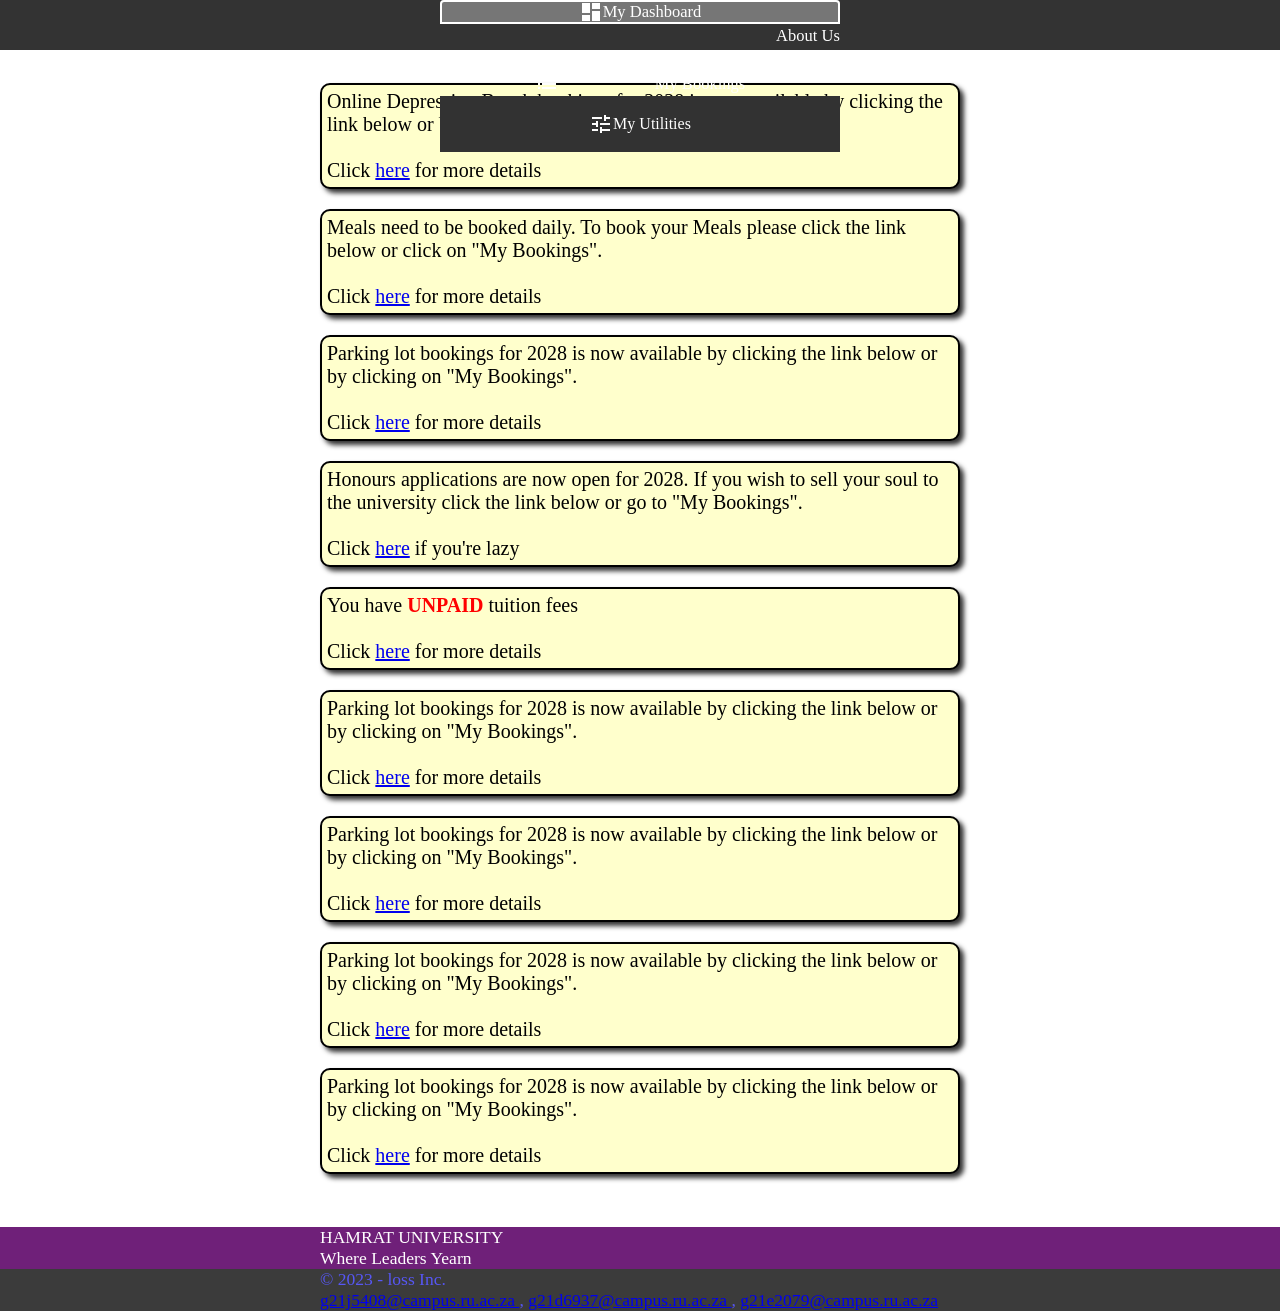
<file: index.html>
<!--Created in collaboration with:-->
<!--Mila-jo Davies (g21d6937), Wynne Edwards (g21e2079), Manusizwe Jourdan (g21j5408)-->
<!DOCTYPE html>
<html lang="en">

<head>
    <meta charset="UTF-8">
    <meta name="viewport" content="width=device-width, initial-scale=1.0">
    <title>HamRat University - where leaders yearn</title>
    <link rel="stylesheet" href="style.css">
    <link rel="stylesheet" href="https://fonts.googleapis.com/css?family=Roboto Condensed">
    <link rel="stylesheet" href="https://fonts.googleapis.com/icon?family=Material+Icons">
    <script src="js/script.js" defer></script>
</head>

<body>
    <header id="header">
        
        <h3 id="header-container">
            Logged into LOSS as YoMamma
        </h3>
    </header>
    <nav>
        <div class="nav-elements-container">
            <a class="current-nav" href="Index/index.html">
                <span class="material-icons">dashboard</span>
                <p class="nav-btn-text">My Dashboard</p>
            </a>
            <a href="./about.html">
                <span class="material-icons">psychology_alt</span>
                <p class="nav-btn-text">About Us</p>
            </a>
            <a href="./curriculum.html"> 
                <span class="material-icons">library_books</span>
                <p class="nav-btn-text">Curriculum</p>
            </a>
            <a href="./bookings.html">
                <span class="material-icons">list_alt</span>
                <p class="nav-btn-text">My Bookings</p>
            </a>
            <a onclick="myFunction()" class="dropdown dropbtn">
                <span class="material-icons">tune</span>
                <p class="nav-btn-text">My Utilities</p>
                <div id="myDropdown" class="dropdown-content">
                    <a href="./WebTech/reviews">Reviews</a>
                    <a href="https://x.com/catshouldnt/status/1706917149984657713?s=20">Cat</a>
                    <a href="https://www.youtube.com/watch?v=L1ung0wil9Y&ab_channel=MITOpenCourseWare">Secret</a>
                </div>
            </a>
        </div>
    </nav>
    

    <main>
        <div class="main-container center">
            <div class="dashboard"> 
                <p>Online Depression Bench bookings for 2028 is now available by clicking the link below or by clicking on "My Bookings".</p>
                <br>
                <p>Click <a href="./benchForm.html">here</a> for more details</p> 
            </div><br>
            <div class="dashboard"> 
                <p>Meals need to be booked daily. To book your Meals please click the link below or click on "My Bookings".</p>
                <br>
                <p>Click <a href="./mealForm.html">here</a> for more details</p> 
            </div><br>
            <div class="dashboard"> 
                <p>Parking lot bookings for 2028 is now available by clicking the link below or by clicking on "My Bookings".</p>
                <br>
                <p>Click <a href="./parkingForm.html">here</a> for more details</p> 
            </div><br>
            <div class="dashboard"> 
                <p>Honours applications are now open for 2028. If you wish to sell your soul to the university click the link below or go to "My Bookings".</p>
                <br>
                <p>Click <a href="./honoursForm.html">here</a> if you're lazy</p> 
            </div><br>
            <div class="dashboard"> 
                <p>You have <strong style="color: red">UNPAID</strong> tuition fees</p>
                <br>
                <p>Click <a href="./fees.html">here</a> for more details</p> 
            </div><br>
            <div class="dashboard"> 
                <p>Parking lot bookings for 2028 is now available by clicking the link below or by clicking on "My Bookings".</p>
                <br>
                <p>Click <a href="./parkingForm.html">here</a> for more details</p> 
            </div><br>
            <div class="dashboard"> 
                <p>Parking lot bookings for 2028 is now available by clicking the link below or by clicking on "My Bookings".</p>
                <br>
                <p>Click <a href="./parkingForm.html">here</a> for more details</p> 
            </div><br>
            <div class="dashboard"> 
                <p>Parking lot bookings for 2028 is now available by clicking the link below or by clicking on "My Bookings".</p>
                <br>
                <p>Click <a href="./parkingForm.html">here</a> for more details</p> 
            </div><br>
            <div class="dashboard"> 
                <p>Parking lot bookings for 2028 is now available by clicking the link below or by clicking on "My Bookings".</p>
                <br>
                <p>Click <a href="./parkingForm.html">here</a> for more details</p> 
            </div><br>
            <!-- <p>Lorem ipsum dolor sit amet, consectetur adipisicing elit. Tenetur eius voluptates quae nisi ducimus neque possimus dolore magnam quo libero labore culpa, assumenda hic quod debitis harum sequi ut natus!</p>
            <p>Lorem ipsum dolor sit amet, consectetur adipisicing elit. Tenetur eius voluptates quae nisi ducimus neque possimus dolore magnam quo libero labore culpa, assumenda hic quod debitis harum sequi ut natus!</p>
            <p>Lorem ipsum dolor sit amet, consectetur adipisicing elit. Tenetur eius voluptates quae nisi ducimus neque possimus dolore magnam quo libero labore culpa, assumenda hic quod debitis harum sequi ut natus!</p>
            <p>Lorem ipsum dolor sit amet, consectetur adipisicing elit. Tenetur eius voluptates quae nisi ducimus neque possimus dolore magnam quo libero labore culpa, assumenda hic quod debitis harum sequi ut natus!</p>
            <p>Lorem ipsum dolor sit amet, consectetur adipisicing elit. Tenetur eius voluptates quae nisi ducimus neque possimus dolore magnam quo libero labore culpa, assumenda hic quod debitis harum sequi ut natus!</p>
            <p>Lorem ipsum dolor sit amet, consectetur adipisicing elit. Tenetur eius voluptates quae nisi ducimus neque possimus dolore magnam quo libero labore culpa, assumenda hic quod debitis harum sequi ut natus!</p>
            <p>Lorem ipsum dolor sit amet, consectetur adipisicing elit. Tenetur eius voluptates quae nisi ducimus neque possimus dolore magnam quo libero labore culpa, assumenda hic quod debitis harum sequi ut natus!</p>
            <p>Lorem ipsum dolor sit amet, consectetur adipisicing elit. Tenetur eius voluptates quae nisi ducimus neque possimus dolore magnam quo libero labore culpa, assumenda hic quod debitis harum sequi ut natus!</p>
            <p>Lorem ipsum dolor sit amet, consectetur adipisicing elit. Tenetur eius voluptates quae nisi ducimus neque possimus dolore magnam quo libero labore culpa, assumenda hic quod debitis harum sequi ut natus!</p>
            <p>Lorem ipsum dolor sit amet, consectetur adipisicing elit. Tenetur eius voluptates quae nisi ducimus neque possimus dolore magnam quo libero labore culpa, assumenda hic quod debitis harum sequi ut natus!</p>
            <p>Lorem ipsum dolor sit amet, consectetur adipisicing elit. Tenetur eius voluptates quae nisi ducimus neque possimus dolore magnam quo libero labore culpa, assumenda hic quod debitis harum sequi ut natus!</p>
            <p>Lorem ipsum dolor sit amet, consectetur adipisicing elit. Tenetur eius voluptates quae nisi ducimus neque possimus dolore magnam quo libero labore culpa, assumenda hic quod debitis harum sequi ut natus!</p>
            <p>Lorem ipsum dolor sit amet, consectetur adipisicing elit. Tenetur eius voluptates quae nisi ducimus neque possimus dolore magnam quo libero labore culpa, assumenda hic quod debitis harum sequi ut natus!</p>
            <p>Lorem ipsum dolor sit amet, consectetur adipisicing elit. Tenetur eius voluptates quae nisi ducimus neque possimus dolore magnam quo libero labore culpa, assumenda hic quod debitis harum sequi ut natus!</p>
            <p>Lorem ipsum dolor sit amet, consectetur adipisicing elit. Tenetur eius voluptates quae nisi ducimus neque possimus dolore magnam quo libero labore culpa, assumenda hic quod debitis harum sequi ut natus!</p>
            <p>Lorem ipsum dolor sit amet, consectetur adipisicing elit. Tenetur eius voluptates quae nisi ducimus neque possimus dolore magnam quo libero labore culpa, assumenda hic quod debitis harum sequi ut natus!</p>
            <p>Lorem ipsum dolor sit amet, consectetur adipisicing elit. Tenetur eius voluptates quae nisi ducimus neque possimus dolore magnam quo libero labore culpa, assumenda hic quod debitis harum sequi ut natus!</p>
            <p>Lorem ipsum dolor sit amet, consectetur adipisicing elit. Tenetur eius voluptates quae nisi ducimus neque possimus dolore magnam quo libero labore culpa, assumenda hic quod debitis harum sequi ut natus!</p>
            <p>Lorem ipsum dolor sit amet, consectetur adipisicing elit. Tenetur eius voluptates quae nisi ducimus neque possimus dolore magnam quo libero labore culpa, assumenda hic quod debitis harum sequi ut natus!</p>
            <p>Lorem ipsum dolor sit amet, consectetur adipisicing elit. Tenetur eius voluptates quae nisi ducimus neque possimus dolore magnam quo libero labore culpa, assumenda hic quod debitis harum sequi ut natus!</p>
            <p>Lorem ipsum dolor sit amet, consectetur adipisicing elit. Tenetur eius voluptates quae nisi ducimus neque possimus dolore magnam quo libero labore culpa, assumenda hic quod debitis harum sequi ut natus!</p>
            <p>Lorem ipsum dolor sit amet, consectetur adipisicing elit. Tenetur eius voluptates quae nisi ducimus neque possimus dolore magnam quo libero labore culpa, assumenda hic quod debitis harum sequi ut natus!</p>
            <p>Lorem ipsum dolor sit amet, consectetur adipisicing elit. Tenetur eius voluptates quae nisi ducimus neque possimus dolore magnam quo libero labore culpa, assumenda hic quod debitis harum sequi ut natus!</p>
            <p>Lorem ipsum dolor sit amet, consectetur adipisicing elit. Tenetur eius voluptates quae nisi ducimus neque possimus dolore magnam quo libero labore culpa, assumenda hic quod debitis harum sequi ut natus!</p>
            <p>Lorem ipsum dolor sit amet, consectetur adipisicing elit. Tenetur eius voluptates quae nisi ducimus neque possimus dolore magnam quo libero labore culpa, assumenda hic quod debitis harum sequi ut natus!</p>
            <p>Lorem ipsum dolor sit amet, consectetur adipisicing elit. Tenetur eius voluptates quae nisi ducimus neque possimus dolore magnam quo libero labore culpa, assumenda hic quod debitis harum sequi ut natus!</p>
            <p>Lorem ipsum dolor sit amet, consectetur adipisicing elit. Tenetur eius voluptates quae nisi ducimus neque possimus dolore magnam quo libero labore culpa, assumenda hic quod debitis harum sequi ut natus!</p>
            <p>Lorem ipsum dolor sit amet, consectetur adipisicing elit. Tenetur eius voluptates quae nisi ducimus neque possimus dolore magnam quo libero labore culpa, assumenda hic quod debitis harum sequi ut natus!</p> -->
        </div>
    </main>
    
    <footer>
        <div id="top-footer">
            <p class="center">HAMRAT UNIVERSITY<br>Where Leaders Yearn</p> 
            
        </div>
        <div id="bottom-footer">
            <p class="center">&copy 2023 - loss Inc. <br>
                <a href="mailto:g21j5408@campus.ru.ac.za?cc=g21d6937@campus.ru.ac.za&bcc=g21e2079@campus.ru.ac.za&subject=Feedback for LOSS&body=Add what you want we dont care really">
                g21j5408@campus.ru.ac.za
            </a>,
            <a href="mailto:g21j5408@campus.ru.ac.za?cc=g21d6937@campus.ru.ac.za&bcc=g21e2079@campus.ru.ac.za&subject=Feedback for LOSS&body=Add what you want we dont care really">
                g21d6937@campus.ru.ac.za
            </a>,
            <a href="mailto:g21j5408@campus.ru.ac.za?cc=g21d6937@campus.ru.ac.za&bcc=g21e2079@campus.ru.ac.za&subject=Feedback for LOSS&body=Add what you want we dont care really">
                g21e2079@campus.ru.ac.za
            </a></p>
        </div>
    </footer>
</body>

</html>
</file>
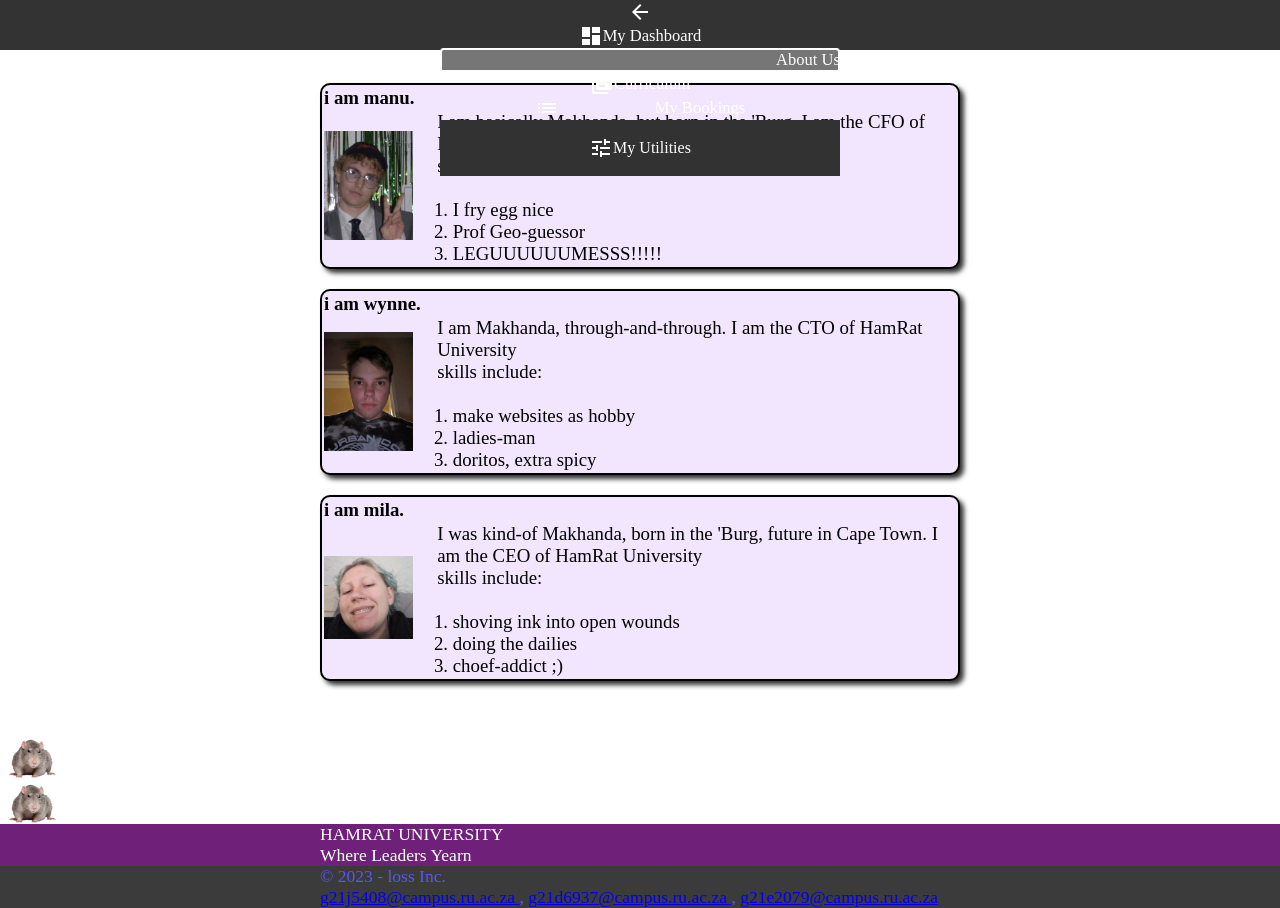
<file: about.html>
<!--Created in collaboration with:-->
<!--Mila-jo Davies (g21d6937), Wynne Edwards (g21e2079), Manusizwe Jourdan (g21j5408)-->
<!DOCTYPE html>
<html lang="en">

<head>
    <meta charset="UTF-8">
    <meta name="viewport" content="width=device-width, initial-scale=1.0">
    <title>HamRat University - where leaders yearn</title>
    <link rel="stylesheet" href="style.css">
    <link rel="stylesheet" href="https://fonts.googleapis.com/css?family=Roboto Condensed">
    <link rel="stylesheet" href="https://fonts.googleapis.com/icon?family=Material+Icons">
    <script src="js/script.js" defer></script>
    <script src="js/about.js" defer></script>
</head>

<body>
    <header id="header">
        <h3 id="header-container">
            Logged into LOSS as YoMamma
        </h3>
    </header>
    <nav>
        <div class="nav-elements-container">
            <a id="back-btn" >
                <span class="material-icons">arrow_back</span>
    
            </a>
            <a href="./index.php">
                <span class="material-icons">dashboard</span>
                <p class="nav-btn-text">My Dashboard</p>
            </a>
            <a class="current-nav" href="./about.html">
                <span class="material-icons">psychology_alt</span>
                <p class="nav-btn-text">About Us</p>
            </a>
            <a href="./curriculum.html"> 
                <span class="material-icons">library_books</span>
                <p class="nav-btn-text">Curriculum</p>
            </a>
            <a href="./bookings.html">
                <span class="material-icons">list_alt</span>
                <p class="nav-btn-text">My Bookings</p>
            </a>
            <a onclick="myFunction()" class="dropdown dropbtn">
                <span class="material-icons">tune</span>
                <p class="nav-btn-text">My Utilities</p>
                <div id="myDropdown" class="dropdown-content">
                    <a href="./reviews.html">Reviews</a>
                    <a href="https://x.com/catshouldnt/status/1706917149984657713?s=20">Cat</a>
                    <a href="https://www.youtube.com/watch?v=L1ung0wil9Y&ab_channel=MITOpenCourseWare">Secret</a>
                </div>
            </a>
        </div>
    </nav>
    
    <main class="center" id="about-main">
        <div id="egg" class="center">
        </div>
        <div class="bubble"> 
            <table>
                <colgroup>
                    <col span="1" style="width: 15%;">
                    <col span="1" style="width: 70%;">
                 </colgroup>
                <tr>
                    <th class="about-table-header"><strong>i am manu.</strong></th>
                </tr>
                <tr>
                    <td><img src="./images/felix.jpeg" ></td>
                    <td>
                        <p>I am basically Makhanda, but born in the 'Burg. I am the CFO of HamRat University</p>
                        <p>skills include:</p> <br>
                        <ol>
                            <li>I fry egg nice</li>
                            <li>Prof Geo-guessor</li>
                            <li>LEGUUUUUUMESSS!!!!!</li>
                        </ol>
                    </td>
                </tr>
            </table>
        </div>
        <br>
        <div class="bubble"> 
            <table>
                <colgroup>
                    <col span="1" style="width: 15%;">
                    <col span="1" style="width: 70%;">
                 </colgroup>
                <tr>
                    <th class="about-table-header"><strong>i am wynne.</strong></th>
                </tr>
                <tr>
                    <td><img src="./images/win.jpeg" ></td>
                    <td>
                        <p>I am Makhanda, through-and-through. I am the CTO of HamRat University</p>
                        <p>skills include:</p> <br>
                        <ol>
                            <li>make websites as hobby</li>
                            <li>ladies-man</li>
                            <li>doritos, extra spicy</li>
                        </ol>
                    </td>
                </tr>
            </table>
        </div>
        <br>
        <div class="bubble"> 
            <table>
                <colgroup>
                    <col span="1" style="width: 15%;">
                    <col span="1" style="width: 70%;">
                 </colgroup>
                <tr>
                    <th class="about-table-header"><strong>i am mila.</strong></th>
                </tr>
                <tr>
                    <td><img src="./images/mj.jpeg" ></td>
                    <td>
                        <p>I was kind-of Makhanda, born in the 'Burg, future in Cape Town. I am the CEO of HamRat University</p>
                        <p>skills include:</p> <br>
                        <ol>
                            <li>shoving ink into open wounds</li>
                            <li>doing the dailies</li>
                            <li>choef-addict ;)</li>
                        </ol>
                    </td>
                </tr>
            </table>
        </div>
        <br>
    </main>    
    <img id="big-rat" src="images/fatrat.png" alt="">  
    <img id="new-rat" src="images/newrat.png" alt="">
    
    
    <footer>
        <div id="top-footer">
            <p class="center">HAMRAT UNIVERSITY<br>Where Leaders Yearn</p> 
            
        </div>
        <div id="bottom-footer">
            <p class="center">&copy 2023 - loss Inc. <br>
                <a href="mailto:g21j5408@campus.ru.ac.za?cc=g21d6937@campus.ru.ac.za&bcc=g21e2079@campus.ru.ac.za&subject=Feedback for LOSS&body=Add what you want we dont care really">
                g21j5408@campus.ru.ac.za
            </a>,
            <a href="mailto:g21j5408@campus.ru.ac.za?cc=g21d6937@campus.ru.ac.za&bcc=g21e2079@campus.ru.ac.za&subject=Feedback for LOSS&body=Add what you want we dont care really">
                g21d6937@campus.ru.ac.za
            </a>,
            <a href="mailto:g21j5408@campus.ru.ac.za?cc=g21d6937@campus.ru.ac.za&bcc=g21e2079@campus.ru.ac.za&subject=Feedback for LOSS&body=Add what you want we dont care really">
                g21e2079@campus.ru.ac.za
            </a></p>
        </div>
    </footer>
    </body>

</html>
</file>
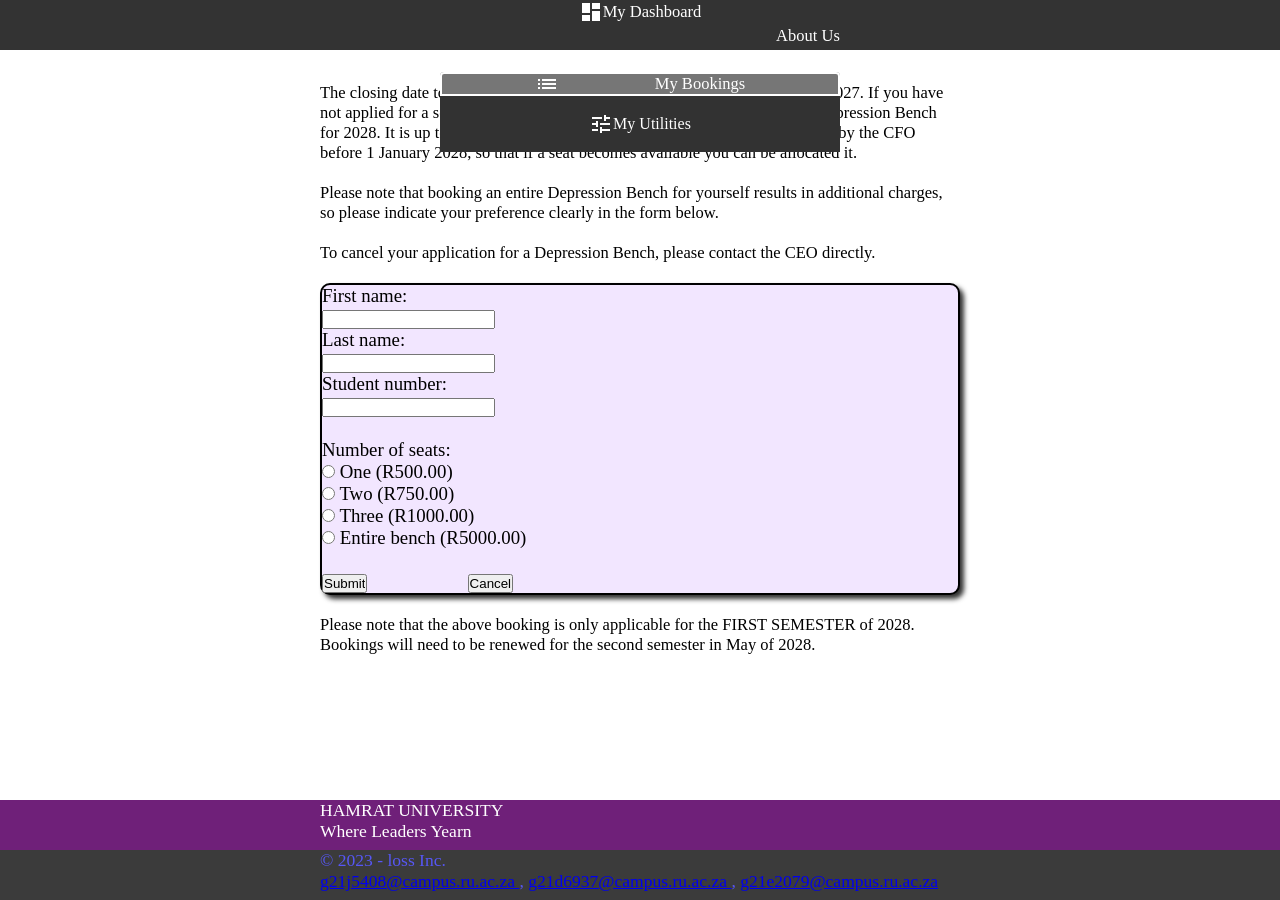
<file: benchForm.html>
<!--Created in collaboration with:-->
<!--Mila-jo Davies (g21d6937), Wynne Edwards (g21e2079), Manusizwe Jourdan (g21j5408)-->
<!DOCTYPE html>
<html lang="en">

<head>
    <meta charset="UTF-8">
    <meta name="viewport" content="width=device-width, initial-scale=1.0">
    <title>HamRat University - where leaders yearn</title>
    <link rel="stylesheet" href="style.css">
    <link rel="stylesheet" href="https://fonts.googleapis.com/css?family=Roboto Condensed">
    <link rel="stylesheet" href="https://fonts.googleapis.com/icon?family=Material+Icons">
    <script src="js/script.js" defer></script>
    <script src="js/benchForm.js" defer></script>
</head>

<body>
    <header id="header">
        <h3 id="header-container">
            Logged into LOSS as YoMamma
        </h3>
    </header>
    <nav>
        <div class="nav-elements-container">
            <a href="./index.php">
                <span class="material-icons">dashboard</span>
                <p class="nav-btn-text">My Dashboard</p>
            </a>
            <a href="./about.html">
                <span class="material-icons">psychology_alt</span>
                <p class="nav-btn-text">About Us</p>
            </a>
            <a href="./curriculum.html"> 
                <span class="material-icons">library_books</span>
                <p class="nav-btn-text">Curriculum</p>
            </a>
            <a class="current-nav" href="./bookings.html">
                <span class="material-icons">list_alt</span>
                <p class="nav-btn-text">My Bookings</p>
            </a>
            <a onclick="myFunction()" class="dropdown dropbtn">
                <span class="material-icons">tune</span>
                <p class="nav-btn-text">My Utilities</p>
                <div id="myDropdown" class="dropdown-content">
                    <a href="./reviews.html">Reviews</a>
                    <a href="https://x.com/catshouldnt/status/1706917149984657713?s=20">Cat</a>
                    <a href="https://www.youtube.com/watch?v=L1ung0wil9Y&ab_channel=MITOpenCourseWare">Secret</a>
                </div>
            </a>
        </div>
    </nav>

    <main class="center">
        <p>
            The closing date to apply for a seat on the Depression Bench is 1 November 2027. If you have not applied for
            a seat by this date then you will not be allocated a seat on a Depression Bench for 2028. It is up to you to
            ensure that your payment arrangements are cleared by the CFO before 1 January 2028, so that if a seat
            becomes available you can be allocated it.
        </p>
        <br>
        <p>
            Please note that booking an entire Depression Bench for yourself results in additional charges, so please
            indicate your preference clearly in the form below.
        </p>
        <br>
        <p>
            To cancel your application for a Depression Bench, please contact the CEO directly.
        </p>
        <br>
        <div id="errorMessages" ></div>
        <div class="bubble">
            <form name="bench" action="#" onsubmit="return validateBench()">
                <label for="fname">First name:</label><br>
                <input type="text" id="fname" name="fname"><br>

                <label for="lname">Last name:</label><br>
                <input type="text" id="lname" name="lname" ><br>

                <label for="snum">Student number:</label><br>
                <input type="text" id="snum" name="snum" ><br><br>

                <p>Number of seats:</p>
                <input type="radio" id="one" name="seat" value="One">
                <label for="one">One (R500.00)</label><br>
                <input type="radio" id="two" name="seat" value="Two">
                <label for="two">Two (R750.00)</label><br>
                <input type="radio" id="three" name="seat" value="Three">
                <label for="three">Three (R1000.00)</label><br>
                <input type="radio" id="bench" name="seat" value="All">
                <label for="bench">Entire bench (R5000.00)</label><br><br>
                <input type="submit" name="submit" value="Submit"> <input type="submit" name="submit" value="Cancel" style="margin-left: 15% ;">
            </form>
        </div> <br>

        <p>
            Please note that the above booking is only applicable for the FIRST SEMESTER of 2028. Bookings will need to be renewed for the second semester in May of 2028.
        </p>
        <br>
    </main>

    <footer>
        <div id="top-footer">
            <p class="center">HAMRAT UNIVERSITY<br>Where Leaders Yearn</p> 
            
        </div>
        <div id="bottom-footer">
            <p class="center">&copy 2023 - loss Inc. <br>
                <a href="mailto:g21j5408@campus.ru.ac.za?cc=g21d6937@campus.ru.ac.za&bcc=g21e2079@campus.ru.ac.za&subject=Feedback for LOSS&body=Add what you want we dont care really">
                g21j5408@campus.ru.ac.za
            </a>,
            <a href="mailto:g21j5408@campus.ru.ac.za?cc=g21d6937@campus.ru.ac.za&bcc=g21e2079@campus.ru.ac.za&subject=Feedback for LOSS&body=Add what you want we dont care really">
                g21d6937@campus.ru.ac.za
            </a>,
            <a href="mailto:g21j5408@campus.ru.ac.za?cc=g21d6937@campus.ru.ac.za&bcc=g21e2079@campus.ru.ac.za&subject=Feedback for LOSS&body=Add what you want we dont care really">
                g21e2079@campus.ru.ac.za
            </a></p>
        </div>
    </footer>
</body>

</html>
</file>
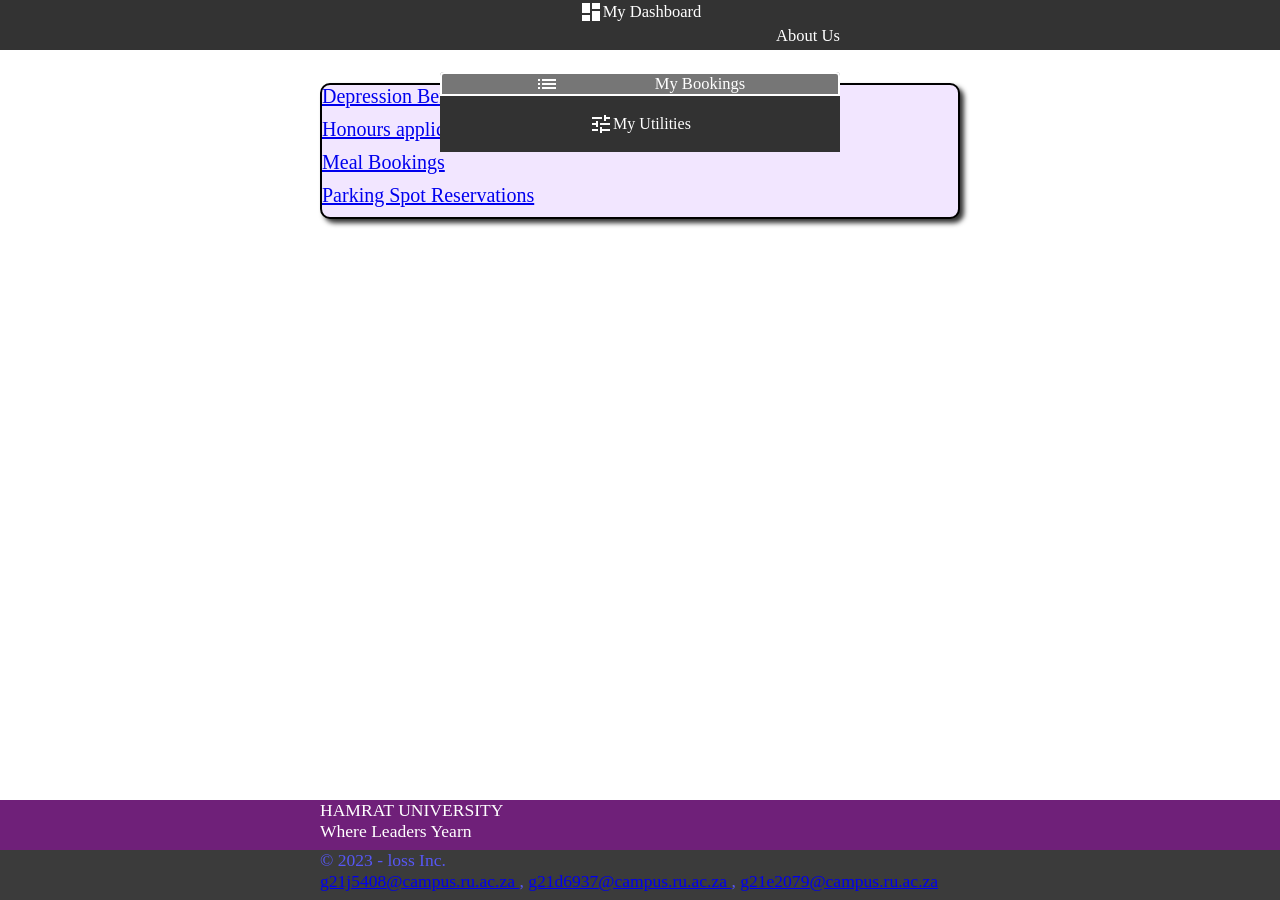
<file: bookings.html>
<!--Created in collaboration with:-->
<!--Mila-jo Davies (g21d6937), Wynne Edwards (g21e2079), Manusizwe Jourdan (g21j5408)-->
<!DOCTYPE html>
<html lang="en">
<head>
    <meta charset="UTF-8">
    <meta name="viewport" content="width=device-width, initial-scale=1.0">
    <title>HamRat University - where leaders yearn</title>
    <link rel="stylesheet" href="style.css">
    <link rel="stylesheet" href="https://fonts.googleapis.com/css?family=Roboto Condensed">
    <link rel="stylesheet" href="https://fonts.googleapis.com/icon?family=Material+Icons">
    <script src="js/script.js" defer></script>
</head>
<body>
    <header id="header">
        <h3 id="header-container">
            Logged into LOSS as YoMamma
        </h3>
    </header>
    <nav>
        <div class="nav-elements-container">
            <a href="./index.php">
                <span class="material-icons">dashboard</span>
                <p class="nav-btn-text">My Dashboard</p>
            </a>
            <a href="./about.html">
                <span class="material-icons">psychology_alt</span>
                <p class="nav-btn-text">About Us</p>
            </a>
            <a href="./curriculum.html"> 
                <span class="material-icons">library_books</span>
                <p class="nav-btn-text">Curriculum</p>
            </a>
            <a class="current-nav" href="./bookings.html">
                <span class="material-icons">list_alt</span>
                <p class="nav-btn-text">My Bookings</p>
            </a>
            <a onclick="myFunction()" class="dropdown dropbtn">
                <span class="material-icons">tune</span>
                <p class="nav-btn-text">My Utilities</p>
                <div id="myDropdown" class="dropdown-content">
                    <a href="./reviews.html">Reviews</a>
                    <a href="https://x.com/catshouldnt/status/1706917149984657713?s=20">Cat</a>
                    <a href="https://www.youtube.com/watch?v=L1ung0wil9Y&ab_channel=MITOpenCourseWare">Secret</a>
                </div>
            </a>
        </div>
    </nav>

    <main class="center">
        <div class="bubble"> 
            <ul id="bookings-list">
                <li><a href="./benchForm.html">Depression Bench Seat Application</a></li>
                <li><a href="./honoursForm.html">Honours application</a></li>
                <li><a href="./mealForm.html">Meal Bookings</a></li>
                <li><a href="./parkingForm.html">Parking Spot Reservations</a></li>
            </ul>
        </div>
    </main>

    <footer>
        <div id="top-footer">
            <p class="center">HAMRAT UNIVERSITY<br>Where Leaders Yearn</p> 
            
        </div>
        <div id="bottom-footer">
            <p class="center">&copy 2023 - loss Inc. <br>
                <a href="mailto:g21j5408@campus.ru.ac.za?cc=g21d6937@campus.ru.ac.za&bcc=g21e2079@campus.ru.ac.za&subject=Feedback for LOSS&body=Add what you want we dont care really">
                g21j5408@campus.ru.ac.za
            </a>,
            <a href="mailto:g21j5408@campus.ru.ac.za?cc=g21d6937@campus.ru.ac.za&bcc=g21e2079@campus.ru.ac.za&subject=Feedback for LOSS&body=Add what you want we dont care really">
                g21d6937@campus.ru.ac.za
            </a>,
            <a href="mailto:g21j5408@campus.ru.ac.za?cc=g21d6937@campus.ru.ac.za&bcc=g21e2079@campus.ru.ac.za&subject=Feedback for LOSS&body=Add what you want we dont care really">
                g21e2079@campus.ru.ac.za
            </a></p>
        </div>
    </footer>
</body>
</html>
</file>
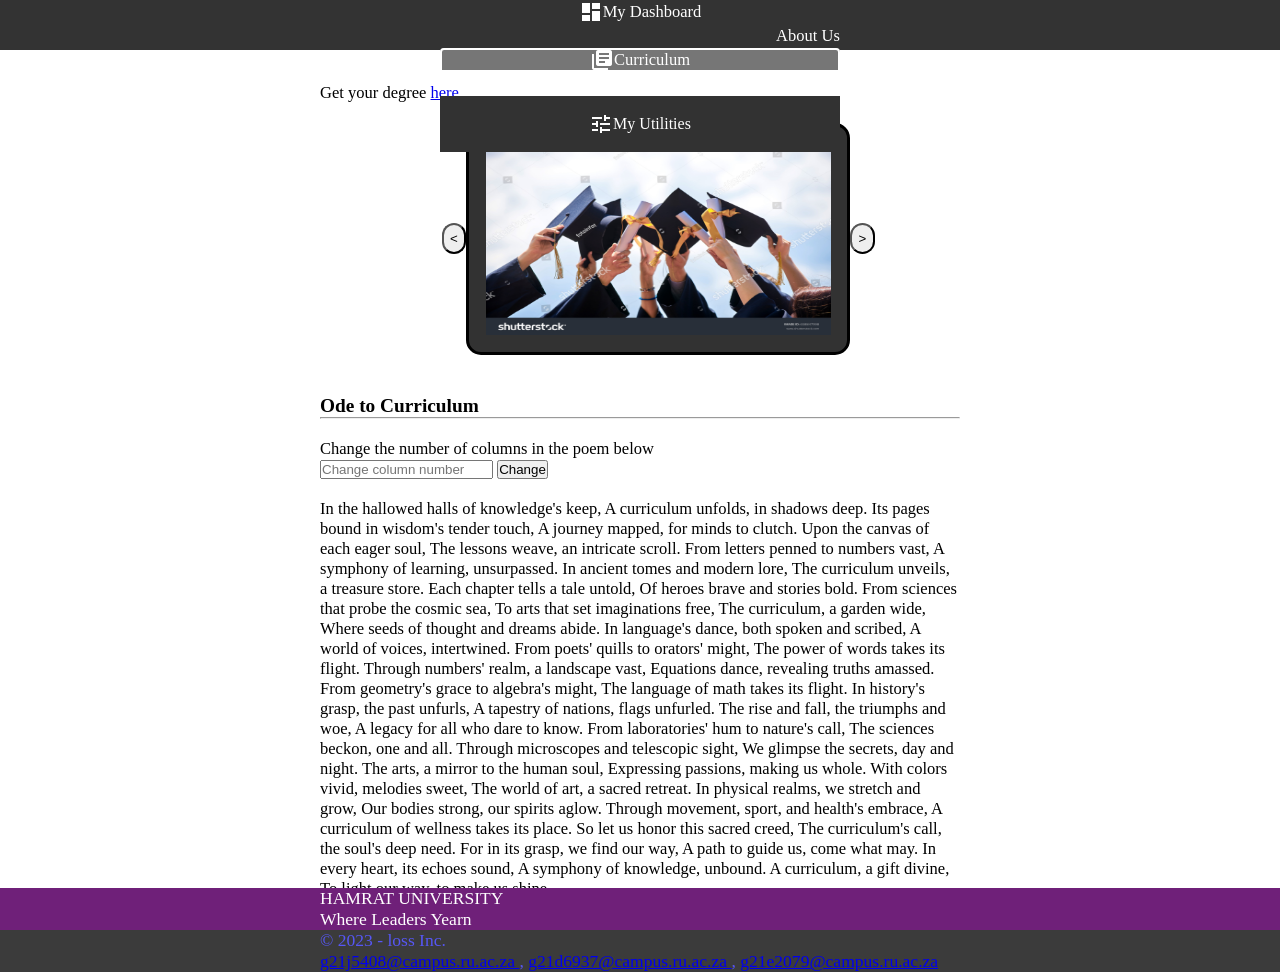
<file: curriculum.html>
<!--Created in collaboration with:-->
<!--Mila-jo Davies (g21d6937), Wynne Edwards (g21e2079), Manusizwe Jourdan (g21j5408)-->
<!DOCTYPE html>
<html lang="en">
    <head>
        <meta charset="UTF-8">
        <meta name="viewport" content="width=device-width, initial-scale=1.0">
        <title>HamRat University - where leaders yearn</title>
        <link rel="stylesheet" href="style.css">
        <link rel="stylesheet" href="https://fonts.googleapis.com/css?family=Roboto Condensed">
        <link rel="stylesheet" href="https://fonts.googleapis.com/icon?family=Material+Icons">
        <script src="js/script.js" defer></script>
        <script src="js/curriculum.js" defer></script>
    </head>
    
    <body>
        <header id="header">
            <h3 id="header-container">
                Logged into LOSS as YoMamma
            </h3>
        </header>
        <nav>
            <div class="nav-elements-container">
                <a href="./index.php">
                    <span class="material-icons">dashboard</span>
                    <p class="nav-btn-text">My Dashboard</p>
                </a>
                <a href="./about.html">
                    <span class="material-icons">psychology_alt</span>
                    <p class="nav-btn-text">About Us</p>
                </a>
                <a class="current-nav" href="./curriculum.html"> 
                    <span class="material-icons">library_books</span>
                    <p class="nav-btn-text">Curriculum</p>
                </a>
                <a href="./bookings.html">
                    <span class="material-icons">list_alt</span>
                    <p class="nav-btn-text">My Bookings</p>
                </a>
                <a onclick="myFunction()" class="dropdown dropbtn">
                    <span class="material-icons">tune</span>
                    <p class="nav-btn-text">My Utilities</p>
                    <div id="myDropdown" class="dropdown-content">
                        <a href="./reviews.html">Reviews</a>
                        <a href="https://x.com/catshouldnt/status/1706917149984657713?s=20">Cat</a>
                        <a href="https://www.youtube.com/watch?v=L1ung0wil9Y&ab_channel=MITOpenCourseWare">Secret</a>
                    </div>
                </a>
            </div>
        </nav>
    
        <main class="center">
            <p>Get your degree <a href="https://www.youtube.com/watch?v=zuegQmMdy8M">here</a></p>
            <br>
            <div id="slideshow-gallery-container">
                <button onclick="plusSlides(-1)" id="left-btn"><</button>
                <div id="slideshow-gallery" >
                    <img src="images/grad.jpg" alt="">
                    <img src="images/graduation.webp" alt="">
                    <img src="images/graduate.jpg" alt="">
                    <img src="images/mankyrat.png" alt="">
                </div>
                <button onclick="plusSlides(1)" id="right-btn">></button>
            </div>
            <br><br>
            <h3>Ode to Curriculum</h3>
            <hr>    
            <br>
            <p>Change the number of columns in the poem below</p>
            <input type="text" name="col-num" id="col-num" placeholder="Change column number" >
            <button onclick="changeColNum()">Change</button>
            <br><br>
            <div id="marks">
                In the hallowed halls of knowledge's keep,
                A curriculum unfolds, in shadows deep.
                Its pages bound in wisdom's tender touch,
                A journey mapped, for minds to clutch.
                
                Upon the canvas of each eager soul,
                The lessons weave, an intricate scroll.
                From letters penned to numbers vast,
                A symphony of learning, unsurpassed.
                
                In ancient tomes and modern lore,
                The curriculum unveils, a treasure store.
                Each chapter tells a tale untold,
                Of heroes brave and stories bold.
                
                From sciences that probe the cosmic sea,
                To arts that set imaginations free,
                The curriculum, a garden wide,
                Where seeds of thought and dreams abide.
                
                In language's dance, both spoken and scribed,
                A world of voices, intertwined.
                From poets' quills to orators' might,
                The power of words takes its flight.
                
                Through numbers' realm, a landscape vast,
                Equations dance, revealing truths amassed.
                From geometry's grace to algebra's might,
                The language of math takes its flight.
                
                In history's grasp, the past unfurls,
                A tapestry of nations, flags unfurled.
                The rise and fall, the triumphs and woe,
                A legacy for all who dare to know.
                
                From laboratories' hum to nature's call,
                The sciences beckon, one and all.
                Through microscopes and telescopic sight,
                We glimpse the secrets, day and night.
                
                The arts, a mirror to the human soul,
                Expressing passions, making us whole.
                With colors vivid, melodies sweet,
                The world of art, a sacred retreat.
                
                In physical realms, we stretch and grow,
                Our bodies strong, our spirits aglow.
                Through movement, sport, and health's embrace,
                A curriculum of wellness takes its place.
                
                So let us honor this sacred creed,
                The curriculum's call, the soul's deep need.
                For in its grasp, we find our way,
                A path to guide us, come what may.
                
                In every heart, its echoes sound,
                A symphony of knowledge, unbound.
                A curriculum, a gift divine,
                To light our way, to make us shine.
            </div>
        </main>
        
        <footer>
            <div id="top-footer">
                <p class="center">HAMRAT UNIVERSITY<br>Where Leaders Yearn</p> 
                
            </div>
            <div id="bottom-footer">
                <p class="center">&copy 2023 - loss Inc. <br>
                    <a href="mailto:g21j5408@campus.ru.ac.za?cc=g21d6937@campus.ru.ac.za&bcc=g21e2079@campus.ru.ac.za&subject=Feedback for LOSS&body=Add what you want we dont care really">
                    g21j5408@campus.ru.ac.za
                </a>,
                <a href="mailto:g21j5408@campus.ru.ac.za?cc=g21d6937@campus.ru.ac.za&bcc=g21e2079@campus.ru.ac.za&subject=Feedback for LOSS&body=Add what you want we dont care really">
                    g21d6937@campus.ru.ac.za
                </a>,
                <a href="mailto:g21j5408@campus.ru.ac.za?cc=g21d6937@campus.ru.ac.za&bcc=g21e2079@campus.ru.ac.za&subject=Feedback for LOSS&body=Add what you want we dont care really">
                    g21e2079@campus.ru.ac.za
                </a></p>
            </div>
        </footer>
    </body>
</html>
</file>
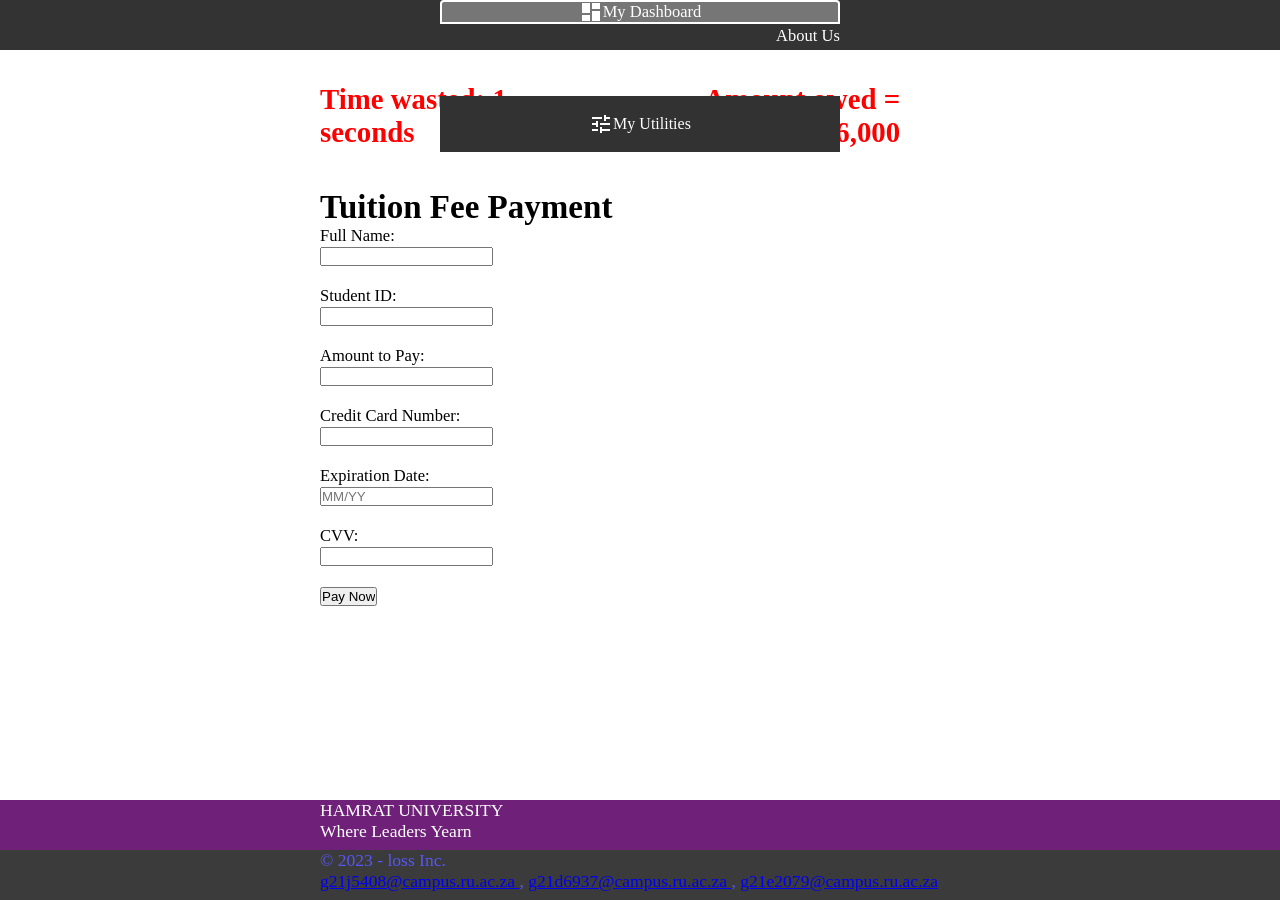
<file: fees.html>
<!--Created in collaboration with:-->
<!--Mila-jo Davies (g21d6937), Wynne Edwards (g21e2079), Manusizwe Jourdan (g21j5408)-->
<!DOCTYPE html>
<html lang="en">

<head>
    <meta charset="UTF-8">
    <meta name="viewport" content="width=device-width, initial-scale=1.0">
    <title>HamRat University - where leaders yearn</title>
    <link rel="stylesheet" href="style.css">
    <link rel="stylesheet" href="https://fonts.googleapis.com/css?family=Roboto Condensed">
    <link rel="stylesheet" href="https://fonts.googleapis.com/icon?family=Material+Icons">
    <script src="js/script.js" defer></script>
    <script src="js/fees.js" defer></script>
</head>

<body>
    <header id="header">
        
        <h3 id="header-container">
            Logged into LOSS as YoMamma
        </h3>
    </header>
    <nav>
        <div class="nav-elements-container">
            <a class="current-nav" href="./index.php">
                <span class="material-icons">dashboard</span>
                <p class="nav-btn-text">My Dashboard</p>
            </a>
            <a href="./about.html">
                <span class="material-icons">psychology_alt</span>
                <p class="nav-btn-text">About Us</p>
            </a>
            <a href="./curriculum.html"> 
                <span class="material-icons">library_books</span>
                <p class="nav-btn-text">Curriculum</p>
            </a>
            <a href="./bookings.html">
                <span class="material-icons">list_alt</span>
                <p class="nav-btn-text">My Bookings</p>
            </a>
            <a onclick="myFunction()" class="dropdown dropbtn">
                <span class="material-icons">tune</span>
                <p class="nav-btn-text">My Utilities</p>
                <div id="myDropdown" class="dropdown-content">
                    <a href="./reviews.html">Reviews</a>
                    <a href="https://x.com/catshouldnt/status/1706917149984657713?s=20">Cat</a>
                    <a href="https://www.youtube.com/watch?v=L1ung0wil9Y&ab_channel=MITOpenCourseWare">Secret</a>
                </div>
            </a>
        </div>
    </nav>
    <main class="center">
        <div class="main-container">
            <div id="top-main-container">
                <div id="timer"></div>
                <div id="amount-owed">Amount owed = R35,000</div>
            </div>
            <br><br>
            <h1>Tuition Fee Payment</h1>
            <div id="errorMessages" ></div>
            <form action="" method="post" onsubmit="return validateFees()">
                <label for="full-name">Full Name:</label><br>
                <input type="text" id="full-name" name="full-name"><br><br>

                <label for="student-id">Student ID:</label><br>
                <input type="text" id="student-id" name="student-id"><br><br>

                <label for="amount">Amount to Pay:</label><br>
                <input type="number" id="amount" name="amount" min="0"><br><br>

                <label for="credit-card">Credit Card Number:</label><br>
                <input type="text" id="credit-card" name="credit-card" p><br><br>

                <label for="expiration-date">Expiration Date:</label><br>
                <input type="text" id="expiration-date" name="expiration-date" placeholder="MM/YY" ><br><br>

                <label for="cvv">CVV:</label><br>
                <input type="text" id="cvv" name="cvv" ><br><br>

                <input type="submit" value="Pay Now">
            </form>
        </div>
    </main>
    
    <footer>
        <div id="top-footer">
            <p class="center">HAMRAT UNIVERSITY<br>Where Leaders Yearn</p> 
            
        </div>
        <div id="bottom-footer">
            <p class="center">&copy 2023 - loss Inc. <br>
                <a href="mailto:g21j5408@campus.ru.ac.za?cc=g21d6937@campus.ru.ac.za&bcc=g21e2079@campus.ru.ac.za&subject=Feedback for LOSS&body=Add what you want we dont care really">
                g21j5408@campus.ru.ac.za
            </a>,
            <a href="mailto:g21j5408@campus.ru.ac.za?cc=g21d6937@campus.ru.ac.za&bcc=g21e2079@campus.ru.ac.za&subject=Feedback for LOSS&body=Add what you want we dont care really">
                g21d6937@campus.ru.ac.za
            </a>,
            <a href="mailto:g21j5408@campus.ru.ac.za?cc=g21d6937@campus.ru.ac.za&bcc=g21e2079@campus.ru.ac.za&subject=Feedback for LOSS&body=Add what you want we dont care really">
                g21e2079@campus.ru.ac.za
            </a></p>
        </div>
    </footer>
</body>

</html>
</file>
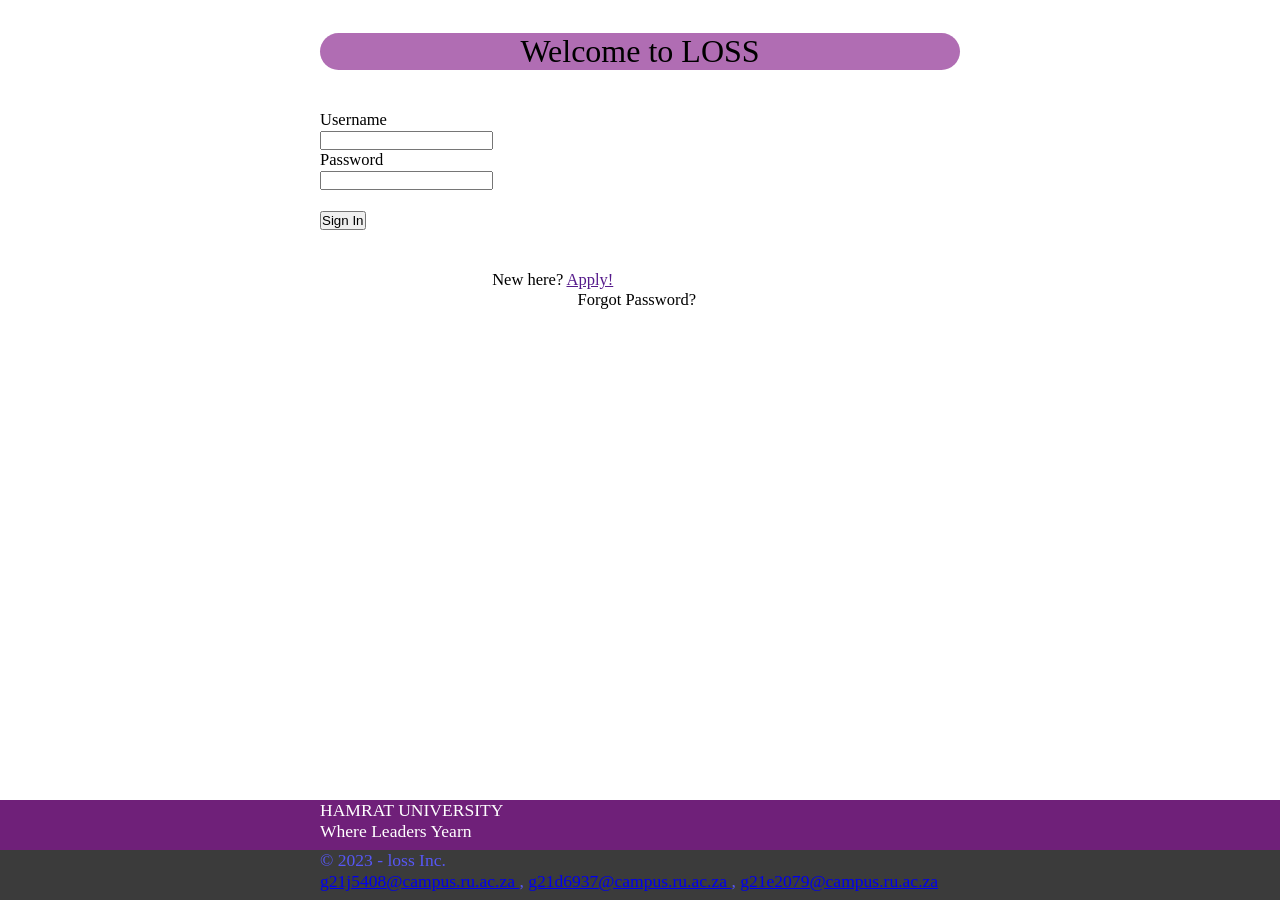
<file: home.html>
<!--Created in collaboration with:-->
<!--Mila-jo Davies (g21d6937), Wynne Edwards (g21e2079), Manusizwe Jourdan (g21j5408)-->
<!DOCTYPE html>
<html lang="en">

<head>
    <meta charset="UTF-8">
    <meta name="viewport" content="width=device-width, initial-scale=1.0">
    <title>HamRat University - where leaders yearn</title>
    <link rel="stylesheet" href="style.css">
    <link rel="stylesheet" href="https://fonts.googleapis.com/css?family=Roboto Condensed">
    <link rel="stylesheet" href="https://fonts.googleapis.com/icon?family=Material+Icons">
    <script src="js/home.js" defer></script>
</head>

<body>
    <header>
    </header>
    <main>
        <div id="home-container" class="main-container center">
            <div id="welcome">Welcome to LOSS</div>
            <br><br>
            <form action="home.php" method="POST">
                <label for="username">Username</label><br>
                <input type="text" name="username"><br>
                <label for="password">Password</label><br>
                <input type="text" name="password"><br><br>
                <input type="submit" name="submit" value="Sign In">
            </form>
            <br><br>
            <div id="signup-forgot-container">
                <div id="signup">
                    New here? <a href="">Apply!</a>
                </div>
                <div id="forgot">
                    Forgot Password?
                </div>
            </div>   
        </div> 
    </main>
    <footer>
        <div id="top-footer">
            <p class="center">HAMRAT UNIVERSITY<br>Where Leaders Yearn</p> 
            
        </div>
        <div id="bottom-footer">
            <p class="center">&copy 2023 - loss Inc. <br>
                <a href="mailto:g21j5408@campus.ru.ac.za?cc=g21d6937@campus.ru.ac.za&bcc=g21e2079@campus.ru.ac.za&subject=Feedback for LOSS&body=Add what you want we dont care really">
                g21j5408@campus.ru.ac.za
            </a>,
            <a href="mailto:g21j5408@campus.ru.ac.za?cc=g21d6937@campus.ru.ac.za&bcc=g21e2079@campus.ru.ac.za&subject=Feedback for LOSS&body=Add what you want we dont care really">
                g21d6937@campus.ru.ac.za
            </a>,
            <a href="mailto:g21j5408@campus.ru.ac.za?cc=g21d6937@campus.ru.ac.za&bcc=g21e2079@campus.ru.ac.za&subject=Feedback for LOSS&body=Add what you want we dont care really">
                g21e2079@campus.ru.ac.za
            </a></p>
        </div>
    </footer>
</body>

</html>
</file>
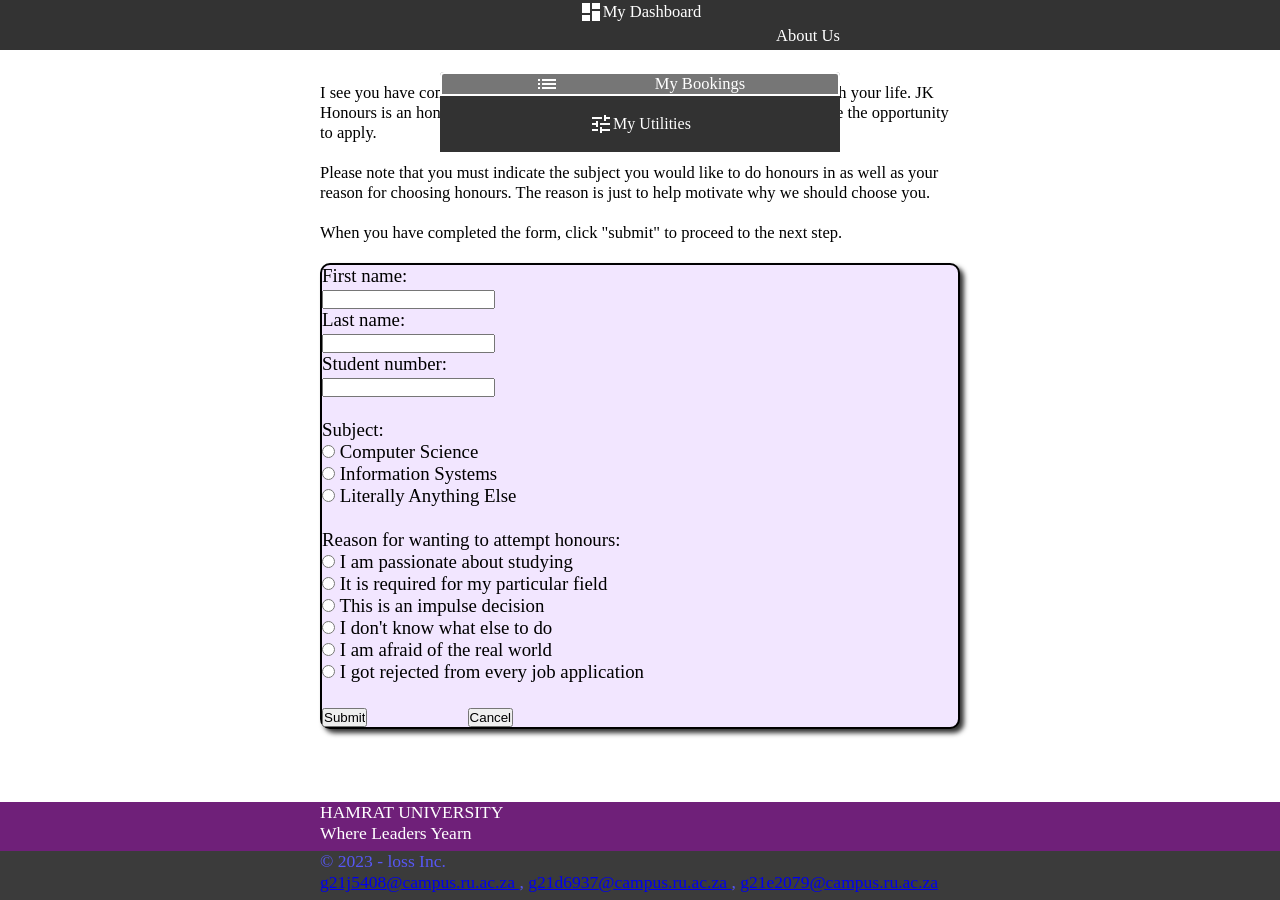
<file: honoursForm.html>
<!--Created in collaboration with:-->
<!--Mila-jo Davies (g21d6937), Wynne Edwards (g21e2079), Manusizwe Jourdan (g21j5408)-->
<!DOCTYPE html>
<html lang="en">

<head>
    <meta charset="UTF-8">
    <meta name="viewport" content="width=device-width, initial-scale=1.0">
    <title>HamRat University - where leaders yearn</title>
    <link rel="stylesheet" href="style.css">
    <link rel="stylesheet" href="https://fonts.googleapis.com/css?family=Roboto Condensed">
    <link rel="stylesheet" href="https://fonts.googleapis.com/icon?family=Material+Icons">
    <script src="js/script.js" defer></script>
    <script src="js/honoursForm.js" defer></script>
</head>

<body>
    <header id="header">
        <h3 id="header-container">
            Logged into LOSS as YoMamma
        </h3>
    </header>
    <nav>
        <div class="nav-elements-container">
            <a href="./index.php">
                <span class="material-icons">dashboard</span>
                <p class="nav-btn-text">My Dashboard</p>
            </a>
            <a href="./about.html">
                <span class="material-icons">psychology_alt</span>
                <p class="nav-btn-text">About Us</p>
            </a>
            <a href="./curriculum.html"> 
                <span class="material-icons">library_books</span>
                <p class="nav-btn-text">Curriculum</p>
            </a>
            <a class="current-nav" href="./bookings.html">
                <span class="material-icons">list_alt</span>
                <p class="nav-btn-text">My Bookings</p>
            </a>
            <a onclick="myFunction()" class="dropdown dropbtn">
                <span class="material-icons">tune</span>
                <p class="nav-btn-text">My Utilities</p>
                <div id="myDropdown" class="dropdown-content">
                    <a href="./reviews.html">Reviews</a>
                    <a href="https://x.com/catshouldnt/status/1706917149984657713?s=20">Cat</a>
                    <a href="https://www.youtube.com/watch?v=L1ung0wil9Y&ab_channel=MITOpenCourseWare">Secret</a>
                </div>
            </a>
        </div>
    </nav>

    <main class="center">
        <p>
            I see you have come to apply for Honours as you have nothing better to do with your life. JK Honours is an honour to experience and you should feel honoured to even have the opportunity to apply.
        </p>
        <br>
        <p>
            Please note that you must indicate the subject you would like to do honours in as well as your reason for choosing honours. The reason is just to help motivate why we should choose you.
        </p>
        <br>
        <p>
            When you have completed the form, click "submit" to proceed to the next step.
        </p>
        <br>
        <div id="hon-form" class="bubble">
            <form action="#">
                <label for="fname">First name:</label><br>
                <input type="text" id="fname" name="fname" ><br>
                <label for="lname">Last name:</label><br>
                <input type="text" id="lname" name="lname" ><br>
                <label for="snum">Student number:</label><br>
                <input type="text" id="snum" name="snum" ><br><br>
                <p>Subject:</p>
                <input type="radio" id="one" name="seat" value="One">
                <label for="one">Computer Science</label><br>
                <input type="radio" id="two" name="seat" value="Two">
                <label for="two">Information Systems</label><br>
                <input type="radio" id="three" name="seat" value="Three" >
                <label for="three">Literally Anything Else</label><br><br>
                <p>Reason for wanting to attempt honours:</p>
                <input type="radio" id="one" name="a" value="One">
                <label for="one">I am passionate about studying</label><br>
                <input type="radio" id="two" name="b" value="Two">
                <label for="two">It is required for my particular field</label><br>
                <input type="radio" id="three" name="c" value="Three">
                <label for="three">This is an impulse decision</label><br>
                <input type="radio" id="one" name="d" value="One">
                <label for="one">I don't know what else to do</label><br>
                <input type="radio" id="two" name="e" value="Two">
                <label for="two">I am afraid of the real world</label><br>
                <input type="radio" id="three" name="f" value="Three">
                <label for="three">I got rejected from every job application</label><br><br>
                <input id="lol" type="submit" name="submit" value="Submit"> <input type="submit" name="submit" value="Cancel" style="margin-left: 15% ;">
            </form>
        </div>
        <br>
        <div id="last-laugh" style="display:none;">
            
        </div><br>
       
    </main>

    <footer>
        <div id="top-footer">
            <p class="center">HAMRAT UNIVERSITY<br>Where Leaders Yearn</p> 
            
        </div>
        <div id="bottom-footer">
            <p class="center">&copy 2023 - loss Inc. <br>
                <a href="mailto:g21j5408@campus.ru.ac.za?cc=g21d6937@campus.ru.ac.za&bcc=g21e2079@campus.ru.ac.za&subject=Feedback for LOSS&body=Add what you want we dont care really">
                g21j5408@campus.ru.ac.za
            </a>,
            <a href="mailto:g21j5408@campus.ru.ac.za?cc=g21d6937@campus.ru.ac.za&bcc=g21e2079@campus.ru.ac.za&subject=Feedback for LOSS&body=Add what you want we dont care really">
                g21d6937@campus.ru.ac.za
            </a>,
            <a href="mailto:g21j5408@campus.ru.ac.za?cc=g21d6937@campus.ru.ac.za&bcc=g21e2079@campus.ru.ac.za&subject=Feedback for LOSS&body=Add what you want we dont care really">
                g21e2079@campus.ru.ac.za
            </a></p>
        </div>
    </footer>
</body>

</html>
</file>
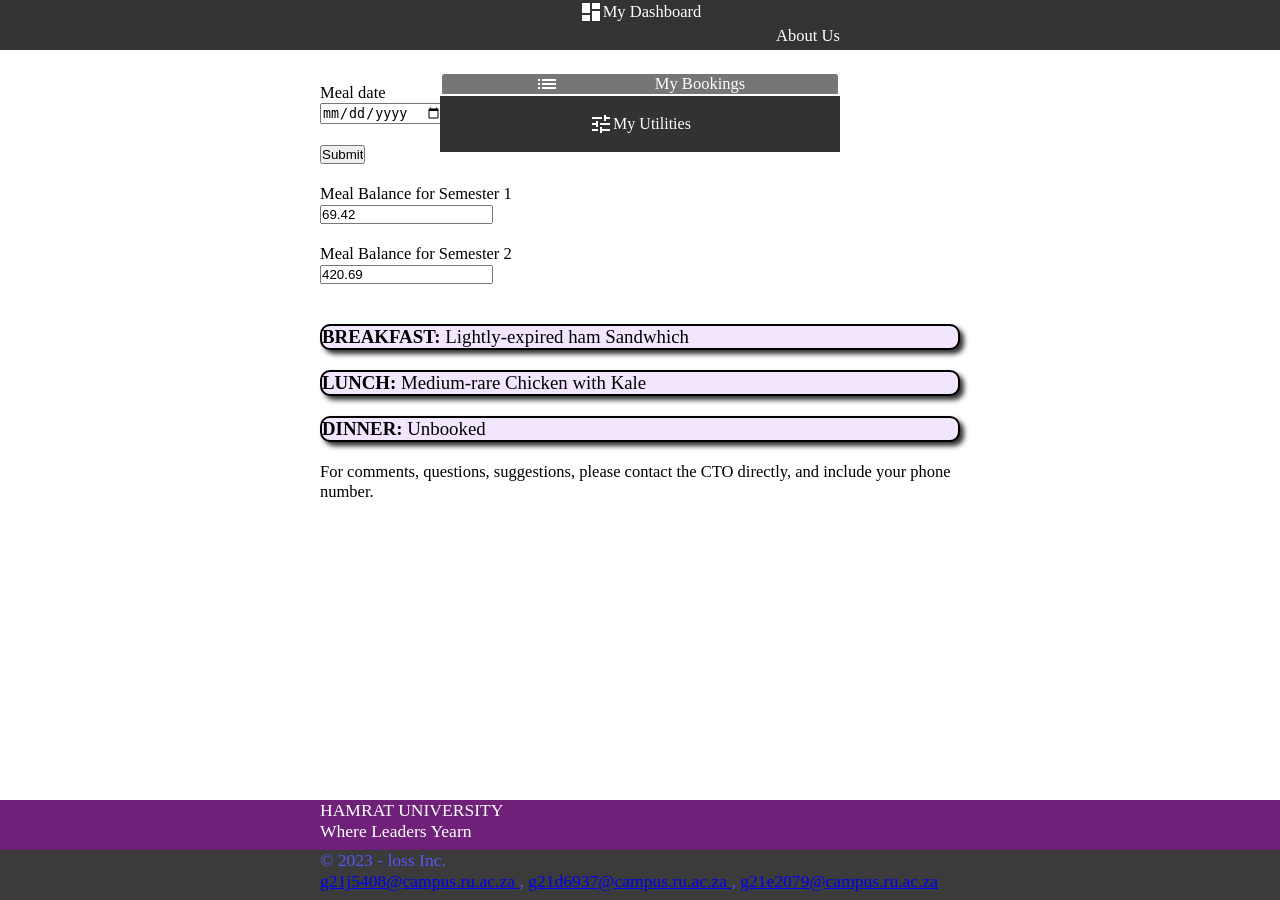
<file: mealForm.html>
<!--Created in collaboration with:-->
<!--Mila-jo Davies (g21d6937), Wynne Edwards (g21e2079), Manusizwe Jourdan (g21j5408)-->
<!DOCTYPE html>
<html lang="en">

<head>
    <meta charset="UTF-8">
    <meta name="viewport" content="width=device-width, initial-scale=1.0">
    <title>HamRat University - where leaders yearn</title>
    <link rel="stylesheet" href="style.css">
    <link rel="stylesheet" href="https://fonts.googleapis.com/css?family=Roboto Condensed">
    <link rel="stylesheet" href="https://fonts.googleapis.com/icon?family=Material+Icons">
    <script src="js/script.js" defer></script>
    <script src="js/mealForm.js" defer></script>
</head>

<body>
    <header id="header">
        <h3 id="header-container">
            Logged into LOSS as YoMamma
        </h3>
    </header>
    <nav>
        <div class="nav-elements-container">
            <a href="./index.php">
                <span class="material-icons">dashboard</span>
                <p class="nav-btn-text">My Dashboard</p>
            </a>
            <a href="./about.html">
                <span class="material-icons">psychology_alt</span>
                <p class="nav-btn-text">About Us</p>
            </a>
            <a href="./curriculum.html"> 
                <span class="material-icons">library_books</span>
                <p class="nav-btn-text">Curriculum</p>
            </a>
            <a class="current-nav" href="./bookings.html">
                <span class="material-icons">list_alt</span>
                <p class="nav-btn-text">My Bookings</p>
            </a>
            <a onclick="myFunction()" class="dropdown dropbtn">
                <span class="material-icons">tune</span>
                <p class="nav-btn-text">My Utilities</p>
                <div id="myDropdown" class="dropdown-content">
                    <a href="./reviews.html">Reviews</a>
                    <a href="https://x.com/catshouldnt/status/1706917149984657713?s=20">Cat</a>
                    <a href="https://www.youtube.com/watch?v=L1ung0wil9Y&ab_channel=MITOpenCourseWare">Secret</a>
                </div>
            </a>
        </div>
    </nav>
    
    <main class="center">
        <div id="errorMessages" ></div>
        <form name="meals" action="#" onsubmit="return validateMeals()">
            <label for="date">Meal date</label><br>
            <input type="date" id="date" name="date" ><br><br>

            <input type="submit" name="submit" value="Submit"><br><br>

            <label for="balance_one">Meal Balance for Semester 1</label><br>
            <input type="number" id="balance_one" name="balance_one" value="69.42" readonly><br><br>
            
            <label for="balance_two">Meal Balance for Semester 2</label><br>
            <input type="number" id="balance_two" name="balance_two" value="420.69" readonly>
            <br><br>
        </form>
        <br>
        <div class="bubble">
            <p><strong>BREAKFAST:</strong> Lightly-expired ham Sandwhich</p>
        </div><br>
        <div class="bubble">
            <p><strong>LUNCH:</strong> Medium-rare Chicken with Kale</p>
        </div><br>
        <div class="bubble">
            <p><strong>DINNER:</strong> Unbooked</p>
        </div><br>
        <p>For comments, questions, suggestions, please contact the CTO directly, and include your phone number.</p>
    </main>
    
    <footer>
        <div id="top-footer">
            <p class="center">HAMRAT UNIVERSITY<br>Where Leaders Yearn</p> 
            
        </div>
        <div id="bottom-footer">
            <p class="center">&copy 2023 - loss Inc. <br>
                <a href="mailto:g21j5408@campus.ru.ac.za?cc=g21d6937@campus.ru.ac.za&bcc=g21e2079@campus.ru.ac.za&subject=Feedback for LOSS&body=Add what you want we dont care really">
                g21j5408@campus.ru.ac.za
            </a>,
            <a href="mailto:g21j5408@campus.ru.ac.za?cc=g21d6937@campus.ru.ac.za&bcc=g21e2079@campus.ru.ac.za&subject=Feedback for LOSS&body=Add what you want we dont care really">
                g21d6937@campus.ru.ac.za
            </a>,
            <a href="mailto:g21j5408@campus.ru.ac.za?cc=g21d6937@campus.ru.ac.za&bcc=g21e2079@campus.ru.ac.za&subject=Feedback for LOSS&body=Add what you want we dont care really">
                g21e2079@campus.ru.ac.za
            </a></p>
        </div>
    </footer>
</body>

</html>
</file>
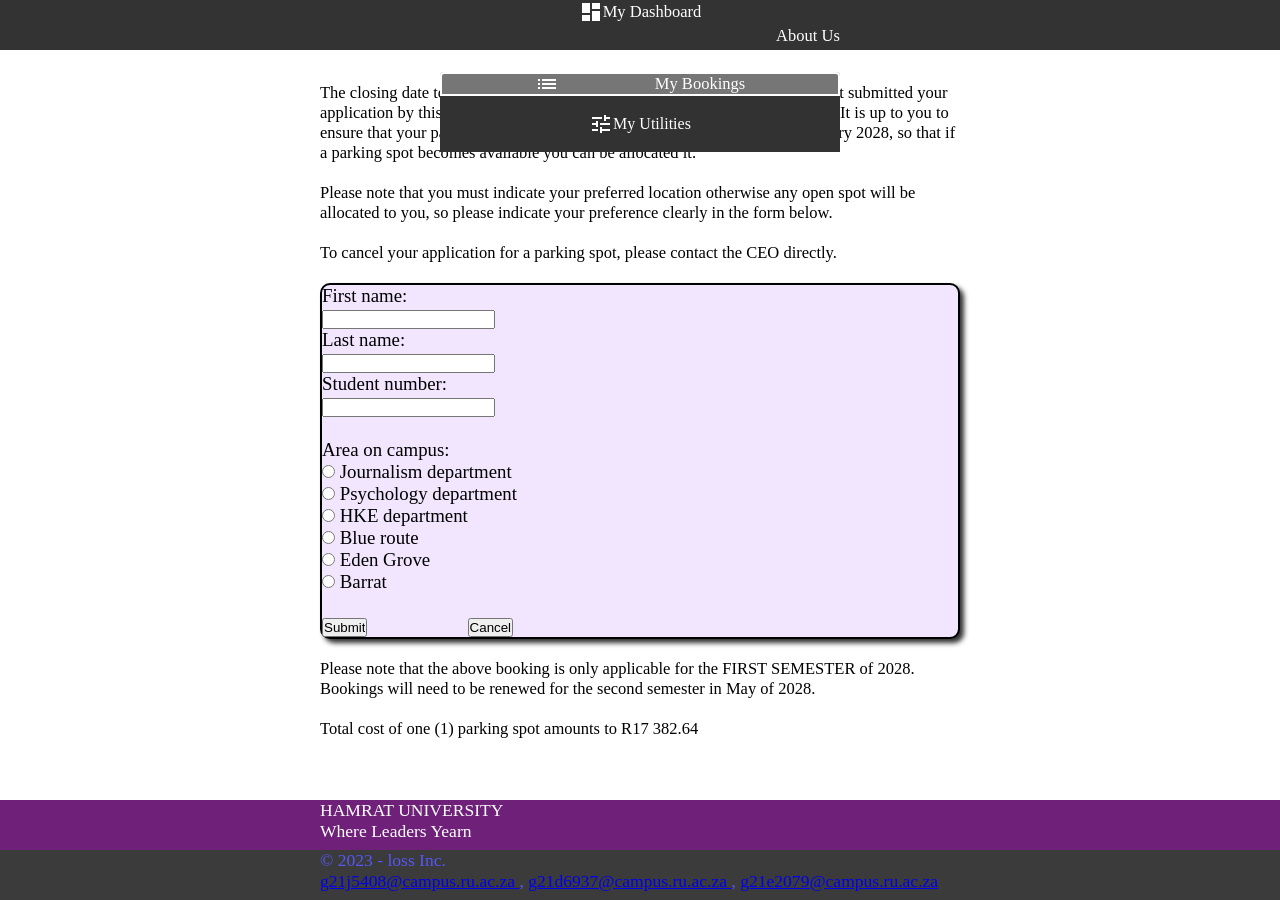
<file: parkingForm.html>
<!--Created in collaboration with:-->
<!--Mila-jo Davies (g21d6937), Wynne Edwards (g21e2079), Manusizwe Jourdan (g21j5408)-->
<!DOCTYPE html>
<html lang="en">

<head>
    <meta charset="UTF-8">
    <meta name="viewport" content="width=device-width, initial-scale=1.0">
    <title>HamRat University - where leaders yearn</title>
    <link rel="stylesheet" href="style.css">
    <link rel="stylesheet" href="https://fonts.googleapis.com/css?family=Roboto Condensed">
    <link rel="stylesheet" href="https://fonts.googleapis.com/icon?family=Material+Icons">
    <script src="js/script.js" defer></script>
    <script src="js/parkingForm.js" defer></script>
</head>

<body>
    <header id="header">
        <h3 id="header-container">
            Logged into LOSS as YoMamma
        </h3>
    </header>
    <nav>
        <div class="nav-elements-container">
            <a href="./index.php">
                <span class="material-icons">dashboard</span>
                <p class="nav-btn-text">My Dashboard</p>
            </a>
            <a href="./about.html">
                <span class="material-icons">psychology_alt</span>
                <p class="nav-btn-text">About Us</p>
            </a>
            <a href="./curriculum.html"> 
                <span class="material-icons">library_books</span>
                <p class="nav-btn-text">Curriculum</p>
            </a>
            <a class="current-nav" href="./bookings.html">
                <span class="material-icons">list_alt</span>
                <p class="nav-btn-text">My Bookings</p>
            </a>
            <a onclick="myFunction()" class="dropdown dropbtn">
                <span class="material-icons">tune</span>
                <p class="nav-btn-text">My Utilities</p>
                <div id="myDropdown" class="dropdown-content">
                    <a href="./reviews.html">Reviews</a>
                    <a href="https://x.com/catshouldnt/status/1706917149984657713?s=20">Cat</a>
                    <a href="https://www.youtube.com/watch?v=L1ung0wil9Y&ab_channel=MITOpenCourseWare">Secret</a>
                </div>
            </a>
        </div>
    </nav>

    <main class="center">
        <p>
            The closing date to apply for parking spot is 1 November 2027. If you have not submitted your application by this date then you will not be allocated a parking spot for 2028. It is up to you to
            ensure that your payment arrangements are cleared by the CFO before 1 January 2028, so that if a parking spot
            becomes available you can be allocated it.
        </p>
        <br>
        <p>
            Please note that you must indicate your preferred location otherwise any open spot will be allocated to you, so please
            indicate your preference clearly in the form below.
        </p>
        <br>
        <p>
            To cancel your application for a parking spot, please contact the CEO directly.
        </p>
        <br>
        <div id="errorMessages" ></div>
        <div class="bubble">
            <form action="#" onsubmit="return validateParking()">
                <label for="fname">First name:</label><br>
                <input type="text" id="fname" name="fname"><br>

                <label for="lname">Last name:</label><br>
                <input type="text" id="lname" name="lname"><br>

                <label for="snum">Student number:</label><br>
                <input type="text" id="snum" name="snum"><br><br>

                <p>Area on campus:</p>
                <input type="radio" id="one" name="seat" value="One">
                <label for="one">Journalism department</label><br>
                <input type="radio" id="two" name="seat" value="Two">
                <label for="two">Psychology department</label><br>
                <input type="radio" id="three" name="seat" value="Three">
                <label for="three">HKE department</label><br>
                <input type="radio" id="bench" name="seat" value="All">
                <label for="bench">Blue route</label><br>
                <input type="radio" id="bench" name="seat" value="All">
                <label for="bench">Eden Grove</label><br>
                <input type="radio" id="bench" name="seat" value="All">
                <label for="bench">Barrat</label><br><br>
                <input type="submit" name="submit" value="Submit"> <input type="submit" name="submit" value="Cancel" style="margin-left: 15% ;">
            </form>
        </div> <br>
        <p>
            Please note that the above booking is only applicable for the FIRST SEMESTER of 2028. Bookings will need to be renewed for the second semester in May of 2028.
        </p><br>
        <p>
            Total cost of one (1) parking spot amounts to R17 382.64
        </p>
        <br>
    </main>

    <footer>
        <div id="top-footer">
            <p class="center">HAMRAT UNIVERSITY<br>Where Leaders Yearn</p> 
            
        </div>
        <div id="bottom-footer">
            <p class="center">&copy 2023 - loss Inc. <br>
                <a href="mailto:g21j5408@campus.ru.ac.za?cc=g21d6937@campus.ru.ac.za&bcc=g21e2079@campus.ru.ac.za&subject=Feedback for LOSS&body=Add what you want we dont care really">
                g21j5408@campus.ru.ac.za
            </a>,
            <a href="mailto:g21j5408@campus.ru.ac.za?cc=g21d6937@campus.ru.ac.za&bcc=g21e2079@campus.ru.ac.za&subject=Feedback for LOSS&body=Add what you want we dont care really">
                g21d6937@campus.ru.ac.za
            </a>,
            <a href="mailto:g21j5408@campus.ru.ac.za?cc=g21d6937@campus.ru.ac.za&bcc=g21e2079@campus.ru.ac.za&subject=Feedback for LOSS&body=Add what you want we dont care really">
                g21e2079@campus.ru.ac.za
            </a></p>
        </div>
    </footer>
</body>

</html>
</file>
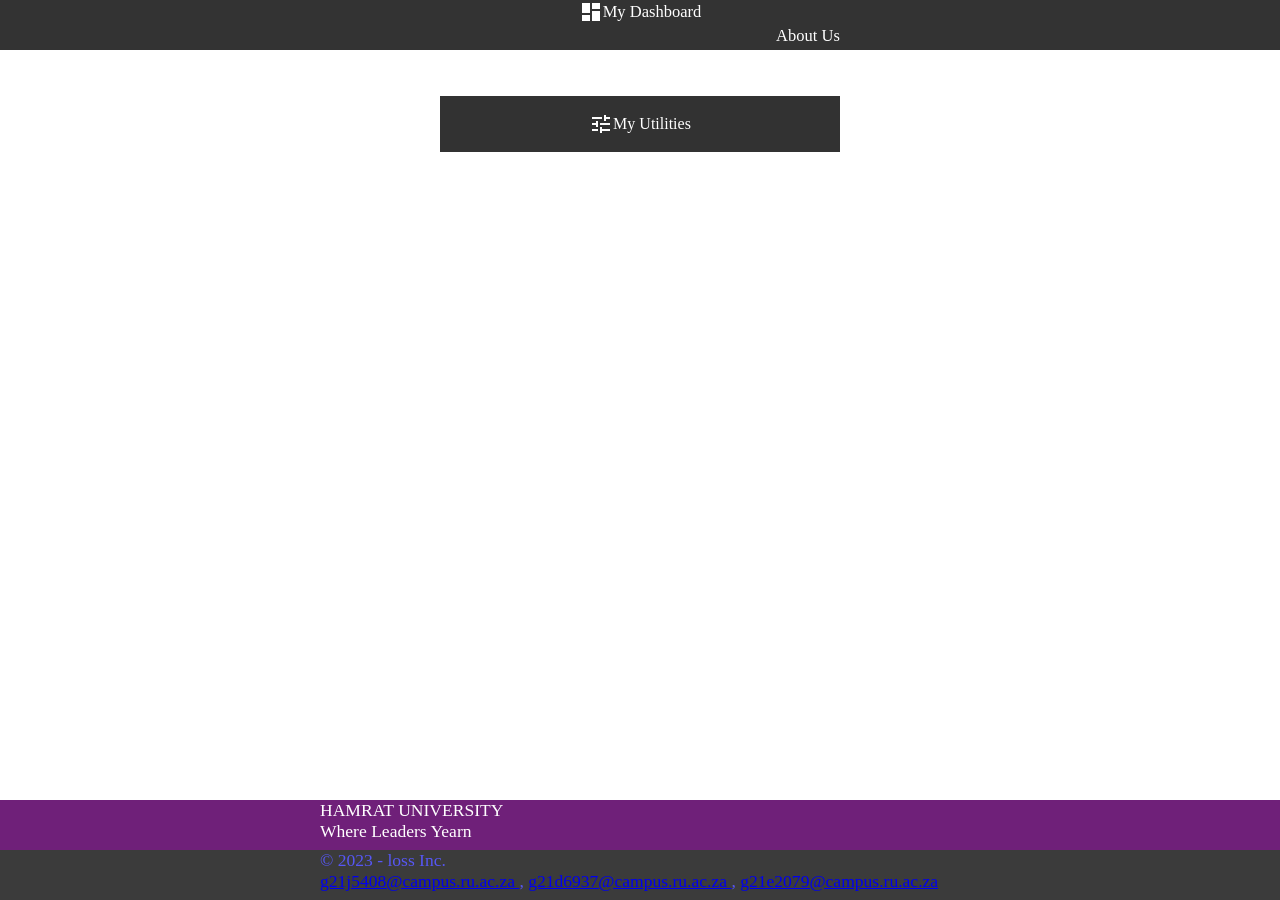
<file: reviews.html>
<!--Created in collaboration with:-->
<!--Mila-jo Davies (g21d6937), Wynne Edwards (g21e2079), Manusizwe Jourdan (g21j5408)-->
<!DOCTYPE html>
<html lang="en">
<head>
    <meta charset="UTF-8">
    <meta name="viewport" content="width=device-width, initial-scale=1.0">
    <title>HamRat University - where leaders yearn</title>
    <link rel="stylesheet" href="style.css">
    <link rel="stylesheet" href="https://fonts.googleapis.com/css?family=Roboto Condensed">
    <link rel="stylesheet" href="https://fonts.googleapis.com/icon?family=Material+Icons">
    <script src="js/script.js" defer></script>
</head>
<body>
    <header id="header">
        <h3 id="header-container">
            Logged into LOSS as YoMamma
        </h3>
    </header>
    <nav>
        <div class="nav-elements-container">
            <a href="./index.php">
                <span class="material-icons">dashboard</span>
                <p class="nav-btn-text">My Dashboard</p>
            </a>
            <a href="./about.html">
                <span class="material-icons">psychology_alt</span>
                <p class="nav-btn-text">About Us</p>
            </a>
            <a href="./curriculum.html"> 
                <span class="material-icons">library_books</span>
                <p class="nav-btn-text">Curriculum</p>
            </a>
            <a href="./bookings.html">
                <span class="material-icons">list_alt</span>
                <p class="nav-btn-text">My Bookings</p>
            </a>
            <a onclick="myFunction()" class="dropdown dropbtn" >
                <span class="material-icons">tune</span>
                <p class="nav-btn-text" class="current-nav">My Utilities</p>
                <div id="myDropdown" class="dropdown-content">
                    <a href="./reviews.html">Reviews</a>
                    <a href="https://x.com/catshouldnt/status/1706917149984657713?s=20">Cat</a>
                    <a href="https://www.youtube.com/watch?v=L1ung0wil9Y&ab_channel=MITOpenCourseWare">Secret</a>
                </div>
            </a>
        </div>
    </nav>

    <main class="center">
        
    </main>

    <footer>
        <div id="top-footer">
            <p class="center">HAMRAT UNIVERSITY<br>Where Leaders Yearn</p> 
            
        </div>
        <div id="bottom-footer">
            <p class="center">&copy 2023 - loss Inc. <br>
                <a href="mailto:g21j5408@campus.ru.ac.za?cc=g21d6937@campus.ru.ac.za&bcc=g21e2079@campus.ru.ac.za&subject=Feedback for LOSS&body=Add what you want we dont care really">
                g21j5408@campus.ru.ac.za
            </a>,
            <a href="mailto:g21j5408@campus.ru.ac.za?cc=g21d6937@campus.ru.ac.za&bcc=g21e2079@campus.ru.ac.za&subject=Feedback for LOSS&body=Add what you want we dont care really">
                g21d6937@campus.ru.ac.za
            </a>,
            <a href="mailto:g21j5408@campus.ru.ac.za?cc=g21d6937@campus.ru.ac.za&bcc=g21e2079@campus.ru.ac.za&subject=Feedback for LOSS&body=Add what you want we dont care really">
                g21e2079@campus.ru.ac.za
            </a></p>
        </div>
    </footer>
</body>
</html>
</file>
<file: style.css>
/* Created in collaboration with
Mila-jo Davies (g21d6937), Wynne Edwards (g21e2079), Manusizwe Jourdan (g21j5408) */

/*The global information such as heights as well as reseting the margins to remove whitespace on sides and html body general sizing*/
:root {
    /* CSS variables for multi use */
    --header-height: 6%;
    --nav-height: 6%;
    --main-height: 76%;
    --footer-height: 10%;
    --top-footer-height: 50%;
    --bottom-footer-height: 50%;

}
  

* {
    /* Reset CSS, allows the whole page to be centered top left with no margins */
    margin: 0;
    padding: 0;
    box-sizing: border-box;
}

html,
body {
    /* Set the height of the body to 100% (We used display flex here and only here because it is required for this feature
    There isnt another way of accomplishing what we wanted. The body to dynamically fit the whole page but also expand with more content*/
    display: flex;
    flex-direction: column;
    height: 100vh;
    font-size: calc(5px + 0.9vw);
}

.center {
    margin: auto;
    width: 50%;

}

.bubble ol {
    position: relative;
    left: 3%;
}

main {
    flex: 1;
    padding: 2em 0 2em 0;
}

#main-container {
    margin: auto;
    width: 60%;
}

/*---------------------------------------------------------------------------------------------------------------------------------------------*/


/*Our navigation Bars
    -Our nav is a collection of elements that sit at the top of the page, the code here is everything relating to the styling of our nav bars
    with the exception of our psuedo code (media queries) which can be found at the bottom of hte page*/
header {
    /* Header is the top bar with the logo and the login button */
    font-family: "Roboto Condensed", Helvetica, sans-serif;
    color: #fff;
    height: 50px;
    position: fixed;
    top: -50px;
    transition: top 0.3s;
}

#header-container {
    background-color: #6f2079;
    text-align: center;
    height: 100%;
    width: 20vw;
    margin: auto;
    padding: 1.5vh 0 0 0;
    margin: 0 0 0 80vw;
    border-radius: 0 0 0 20px;
}

nav {
    background-color: #3b3b3b;
    height: 50px;
    position: sticky;
    top: 0;
    background-color: #333;
    z-index: 1000;
    color: #ffff;
    display: flex;
    justify-content: center;
    gap: 2%;
    
}

/* .nav-elements-container {
    display: flex;
    justify-content: space-around;
    background-color: red;
    width: 65vw;
} */

nav a {
    display: flex;
    justify-content: center;
    align-items: center;
    text-decoration: none;
    color: #ffff;
}

nav a * {
    display: inline-block;
}

button.material-icons {
    color: white;
    background-color:#333;
}

#profile-icon{
    /* width: 2%;
    height:80%; */
    /* margin-left:1%; */
    position: absolute;
    right: 0;
    font-size: calc(30px + 0.3vw);
    color: rgb(176, 109, 179);
}

.current-nav {
    background-color: #767676;
    outline: solid 2px white;
    outline-offset: -2px;
    border-radius: 4px 4px 0 0;
}

.dropbtn {
    color: white;
    padding: 16px;
    font-size: 16px;
    border: none;
    cursor: pointer;
    background-color: #323232;
}

.dropdown {
    /* float: right; */
    /* position: relative;
    display: inline-block; */

}

.dropdown-content {
    display: none;
    position: absolute;
    background-color: #3b3b3b;
    width: 12.3%;
    overflow: auto;
    right: 22%;
    top: 100%;
    z-index: 1;
}

.dropdown-content a {
    color: white;
    padding: 12px 16px;
    text-decoration: none;
    display: block;
    width: 100%;
    text-align: left;
}

.dropdown a:hover {
    background-color: #ddd;
}


.show {
    display: block;
}

#nav-home-logo {
    width: 2%;
    height:80%;
    /* margin-left:1%; */
    position: absolute;
    left: 0;
}

#nav-home-logo:hover {
    cursor: pointer;
}

/*---------------------------------------------------------------------------------------------------------------------------------------------*/


/*Our main content
    -Our main content is the content that sits in the middle of the page, the code here is everything relating to the styling of our main content
    with the exception of our psuedo code (media queries) which can be found at the bottom of the page
    -This is more general code seeing it applies to all our pages not just our index.php */
.dashboard {
    border: 2px solid #000;
    border-radius: 10px;
    box-shadow: 4px 4px 5px #323232;
    background: #ffffcc;
    font-size: 20px;
    padding: 5px;
    height: 33.33%;
    animation-name: dashboard;
    animation-duration: 4s;
}

@keyframes dashboard {
    0% {
        left: 0px;
        top: 0px;
    }

    100% {
        left: 100px;
        top: 0px;
    }
}


.bubble {
    border: 2px solid #000;
    border-radius: 10px;
    box-shadow: 4px 4px 5px #323232;
    background:  #F2E6FF;
    font-size: calc(15px + 0.3vw);
}

.small-bubble {
    border: 2px solid #000;
    border-radius: 10px;
    box-shadow: 4px 4px 5px #323232;
    background:  #F2E6FF;
    font-size: calc(15px + 0.3vw);
    width: 50%;
    margin: auto;
}

/* ----------------- curriculum.php ---------------------- */
    #slideshow-gallery-container  {  /* contains all elements */
        height: 30%;
       

    }

#left-btn,
#right-btn,
#slideshow-gallery {

    float: left;
}

    #slideshow-gallery { /* inner container with the images */
        border: black 3px solid;
        padding: 1em;
        border-radius: 15px;
        position: relative;
        width: 60%; 
        margin: 0 auto;
        height: 100%;
        background-color: #323232;

    }

    #slideshow-gallery img { /* inner container with the images */
        display: none;
        height: 100%;
        width: 100%;
    }

    #slideshow-gallery img:first-child {
        display: block;
    }


    #left-btn {
        /* float: left; */
        margin: 0 0 0 19%;
        padding: 1%;
        border-radius: 50px;
        position: relative;
        top: 43%;
    }

    #right-btn {
        /* float: right; */
        /* margin: 5% 0 0 0; */
        padding: 1%;
        border-radius: 50px;
        position: relative;
        top: 43%;
    }

    img {
        width: 80%;
        height: 80%;
    }

    /* #marks {
        column-count: 3;
    } */
/* ----------------- curriculum.php ---------------------- */

/*---------------------------------------------------------------------------------------------------------------------------------------------*/

/* ----------------- bookings.php ---------------------- */
#bookings-list {
    list-style-type: none;
    font-size: 20px;
}

/* ----------------- about.php ---------------------- 
    Our code specific to the about.php page*/
.about-table-header {
    text-align: left;
}

#egg {
    display: none;
}

#big-rat {
    position: relative;
    animation-name: rat;
    animation-duration: 5s;
    animation-iteration-count: infinite;
    animation-timing-function: ease;
    width: 5%;
    height: 5%;
}

#new-rat {
    position: relative;
    animation-name: newrat;
    animation-duration: 5s;
    animation-iteration-count: infinite;
    animation-timing-function: ease;
    width: 5%;
    height: 5%;
} 


@keyframes rat {
    0% {
        bottom: 0%;
        left: 15%;
    }
    50% {
        bottom: 75%;
        left: 15%;
    }
    100% {
        bottom: 0%;
        left: 15%;
    }
}
@keyframes newrat {
    0% {
        bottom: 80%;
        left: 80%;
    }
    50% {
        bottom: 5%;
        left: 80%;
    }
    100% {
        bottom: 80%;
        left: 80%;
    }
} 

/* @keyframes rat {
    0% {
        left: 0;
        bottom: 15%;
    }

    50% {
        left: 80%;
        bottom: 15%;
    }

    100% {
        left: 0;
        bottom: 15%;
    }
} */

/*Our footer for all our pages, its general and not specific to a page*/

/* ----------------- home.php ---------------------- */

#home-signup-main {
    padding: 0;
}

#logo {
     height: 11em;
    width: 10em;
    /* margin: 0 0 0 17vw; */
}

#error {
    color: red;
}

.home-container {
    background-color: rgb(213, 213, 213);
    border-radius: 30px;
    height: 69%;
    padding: 2% 2% 2% 5%;
}

#welcome {
    background-color: rgb(176, 109, 179);
    border-radius: 50px;
    height: 20%;
    text-align: center;
    font-size: xx-large;
}

#circle{
    position:absolute;
    transform:translate(-50%,-50%);
    height:35px;
    width:35px;
    border-radius:50%;
    border:2px solid black;
}

.home-container input {
    display: inline-block;
    height: 25px;
    border-radius: 5px;
    width: 40%;
    border: none;
}

#submitBtn {
    border-radius: 5px;
    border: 2px solid rgb(176, 109, 179);
    width: 20%;
    margin-left: 10%;
    display: inline-block;
}

#submitBtn:hover {
    cursor: pointer;
}

/* #signup-forgot-container-home {

} */

#signup-forgot-container {
    /* margin: auto; */
    /* width: 100%; */
    /* right: 0; */
    /* position: relative; */
    display: inline-block;
    margin-left: 25%;

    /* bottom:1em; */
}

#signup {
    text-align: left;
    margin: 0 0 0 5%;
    display: inline-block;
}

#forgot {
    text-align: right;
    margin: 0 0 0 40%;
    display: inline-block;
}

.home-container form {
    position: relative;
}

.popup {
    display: none;
    position: absolute;
    top: 0;
    /* left: 20%; */
    right: 0;
    /* bottom: 5%; */
    /* transform: translate(-50%, -50%); */
    border: 1px solid #ccc;
    background: #f9f9f9;
    padding: 5px;
    width: 37%;
    font-size: calc(9px + 0.3vw);
    border-radius: 5px;
}

.close {
    position: absolute;
    top: 10px;
    right: 10px;
    cursor: pointer;
    font-size: calc(15px + 0.3vw);
}

ul {
    list-style-type: none;
    padding: 0;
}

ul li {
    margin-bottom: 10px;
}

#err {
    font-size: calc(9px + 0.3vw);
}

#success-popup {
    position: absolute;
    top: 20%;
    left: 35%;
    width: 30%;
    height: 20em;
    z-index: 3;
    border: 3px solid #a136af;
    background: #f9f9f9;
    border-radius: 25px;
    font-size: calc(20px + 0.3vw);
    text-align: center;
    box-shadow: rgb(38, 57, 77) 0px 20px 30px -10px;
}

#apply {
    text-decoration: none;
}

#apply:hover {
    color: rgb(25, 182, 25);
}
/* ----------------- home.php ---------------------- */


/* ----------------- signUp.php ---------------------- */
#signUp-container {
    background-color: rgb(213, 213, 213);
    border-radius: 30px;
    height: 60%;
    padding: 2% 2% 2% 5%;
}

/* ----------------- signUp.php ---------------------- */


/* ----------------- fees.php ---------------------- */
#timer, #amount-owed {
    display: inline-block;
    width: 45%;
    font-weight: bold;
    font-size: calc(25px + 0.3vw);
    color: red;
}

#timer {
    text-align: left;
}

#amount-owed {
    text-align: right;
}




footer {
    height: 100px;
    font-size: calc(15px + 0.2vw);
    background-color: #3b3b3b;
}

#top-footer {
    background-color: #6f2079;
    color: #fff;
    height: var(--top-footer-height)
}

#bottom-footer {
    background-color: #3b3b3b;
    color: #5757f5;
    
    /* height: 100%; */
}
/* ----------------- fees.php ---------------------- */

/* ----------------- reviews.php ---------------------- */
#reviews {
    border: 1px solid #ccc;
    margin: 10px;
    padding: 10px;
}

#reviewform {
    display: inline-block;
    text-align: left;
    margin: 10px;
}

#submit-review {
    display: block;
    margin-top: 10px;
}

#review-comment {
    border: 1px solid #000;
    border-radius: 5px;
    /* box-shadow: 4px 4px 5px #323232; */
    background:  white;
    font-size: calc(15px + 0.3vw);
}

#hidden-reviews {
    display: none;
}
#show-reviews:hover {
    background-color: rgb(176, 109, 179);
    border-radius: 5px;
    cursor: pointer;
}

#review-popup {
    position: absolute;
    top: 30%;
    left: 35%;
    width: 30%;
    height: 30%;
    z-index: 3;
    border: 3px solid #a136af;
    background: #f9f9f9;
    border-radius: 25px;
    font-size: calc(20px + 0.3vw);
    text-align: center;
    box-shadow: rgb(38, 57, 77) 0px 20px 30px -10px;
    
}

#edit-delete-container {
    display: flex;
    justify-content: end;
    gap: 0.5em;
    padding: 0 2% 0 2%;
}

#edit-delete-container a {
    width: 8%;
}

#edit-delete-container input {
    width: 100%;
    border-radius: 5px;
    border: 2px solid rgb(176, 109, 179);
    text-decoration: none;
    text-align: center;
    color: black;
}

#edit-delete-container input:hover {
    width: 100%;
    border-radius: 5px;
    background-color: rgb(176, 109, 179);
    color: white;
}

/* ----------------- reviews.php ---------------------- */


/* ----------------- profile.php ---------------------- */
.profile-info {
    text-align:center;
}
 

#profile-content p{
    font-weight: bold;
}

#profile-img {
    width:40%;
    height:40%;
    border-radius: 20%;
    box-shadow: 6px 6px 7px rgb(176, 109, 179);
}

#profile-edit-logout {
    display: flex;
    justify-content: end;
    gap: 0.5em;
    padding: 0 2% 0 2%;
}

#profile-edit-logout a {
    margin:auto;
}

#profile-edit-logout input {
    width: 100%;
    border-radius: 5px;
    border: 2px solid rgb(176, 109, 179);
    text-decoration: none;
    text-align: center;
    color: black;
}

#profile-edit-logout input:hover {
    width: 100%;
    border-radius: 5px;
    background-color: rgb(176, 109, 179);
    color: white;
}
/* ----------------- profile.php ---------------------- */


/*---------------------------------------------------------------------------------------------------------------------------------------------*/
/* ----------------- psuedo---------------------- */

.nav-elements-container a:hover {
    background-color: #767676;
}

#no-hover {
    background-color: transparent;
}


@media only screen and (max-width: 1010px) {
    header {
        display: none;
    }

    nav {
        left: 0;
        width: 15%;
        height: 100%;
        position: fixed;
        flex-direction: column;
        justify-content: flex-start;
    }

    .nav-elements-container {
        width: 100%;
    }

    nav a {
        display: block;
        height: 10%;
        width: 100%;
    }

    .current-nav {
        border-radius: 0;
    }

    body {
        margin-left: 15%;
    }
    .no-shrink{
        margin-left: 0;
    }
    .main-container{
        width: 90%;
    }

    #header-container {
        width: auto;
        text-align: right;
    }

    #bottom-footer {
        height: 100%;
    }

    .center {
        width: 80%;
    }

    #nav-home-logo {
        display: none;
    }
  }

@media only screen and (max-width: 547px) {

    nav {
        width: 10%;
    }

    .nav-btn-text {
        display: none;
    }


    body {
        margin-left: 10%;
    }
    .no-shrink{
        margin-left: 0;
    }

}

/*---------------------------------------------------------------------------------------------------------------------------------------------*/
</file>
